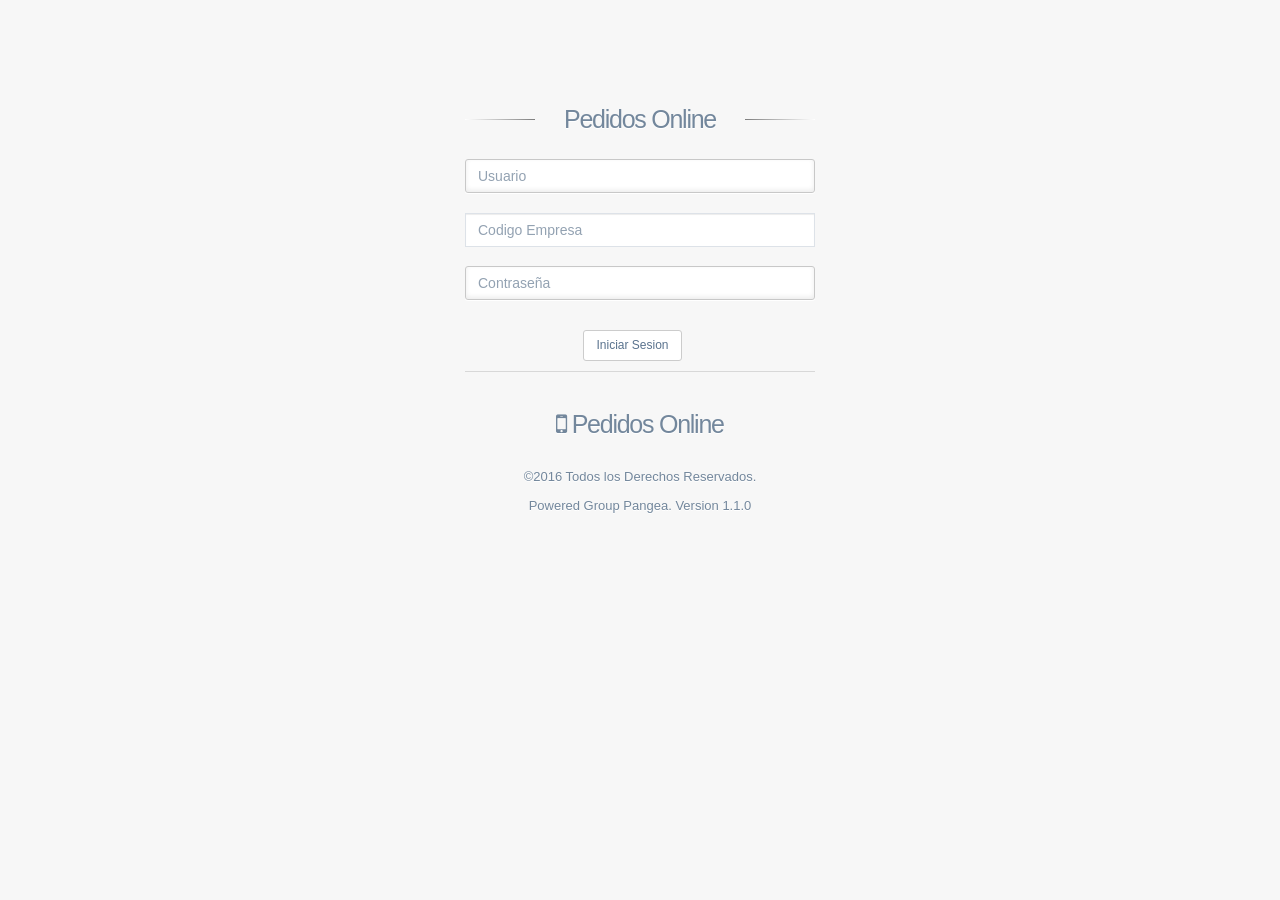
<file: login.html>
<!DOCTYPE html>
<html lang="en">

<head>
    <meta http-equiv="Content-Type" content="text/html; charset=UTF-8">
    <!-- Meta, title, CSS, favicons, etc. -->
    <meta charset="utf-8">
    <meta http-equiv="X-UA-Compatible" content="IE=edge">
    <meta name="viewport" content="width=device-width, initial-scale=1">

    <title> </title>
    
    <!-- Bootstrap core CSS -->
    <link href="css/bootstrap.min.css" rel="stylesheet">

    <link href="fonts/css/font-awesome.min.css" rel="stylesheet">
    <link href="css/animate.min.css" rel="stylesheet">

    <!-- Custom styling plus plugins -->
    <link href="css/custom.css" rel="stylesheet">
    <link href="css/icheck/flat/green.css" rel="stylesheet">
    <script type="text/javascript" src="cssjs/jquery-1.12.3.js"></script>
    <script type="text/javascript" src="cssjs/bootstrap.min.js"></script>
    <script type="text/javascript" src="js/constantes.js"></script>

    <!-- Noty -->
    <script type="text/javascript" src="cssjs/noty/jquery.noty.js"></script>
    <script type="text/javascript" src="cssjs/noty/layouts/top.js"></script>
    <script type="text/javascript" src="cssjs/noty/layouts/topCenter.js"></script>
    <script type="text/javascript" src="cssjs/noty/layouts/topLeft.js"></script>
    <script type="text/javascript" src="cssjs/noty/layouts/topRight.js"></script>
    <script type="text/javascript" src="cssjs/noty/layouts/inline.js"></script>
    <script type="text/javascript" src="cssjs/noty/layouts/centerRight.js"></script>
    <script type="text/javascript" src="cssjs/noty/layouts/centerLeft.js"></script>
    <script type="text/javascript" src="cssjs/noty/layouts/center.js"></script>
    <script type="text/javascript" src="cssjs/noty/layouts/bottomRight.js"></script>
    <script type="text/javascript" src="cssjs/noty/layouts/bottomLeft.js"></script>
    <script type="text/javascript" src="cssjs/noty/layouts/bottomCenter.js"></script>
    <script type="text/javascript" src="cssjs/noty/layouts/bottom.js"></script>
    <script type="text/javascript" src="cssjs/noty/themes/default.js"></script>
    
    

    <script type="text/javascript">
        $(document).ready(function () {
            localStorage.removeItem('CUR_USER');
        });
        $(window).load(function () {
            $("#DivLoadingPage").fadeOut("slow");
        });
        // Muestra Modal Procesando
        function ProcesadoShow() {
            $("#ModalProcessing").modal()                       // initialized with defaults
            $("#ModalProcessing").modal({backdrop: 'static', keyboard: false})   // initialized with no keyboard
            $("#ModalProcessing").modal('show')
        }

        // Oculta Modal de procesando
        function ProcesadoHiden() {
            $("#ModalProcessing").modal('hide');
        }


        function Mensajes(text, type, layot) {
            if (layot == '' || layot == null)
                layot = 'bottomRight';

            var self = $(this);
            noty({
                text: text,
                type: type,
                theme: 'defaultTheme',
                layout: layot,
                timeout: 10000,
                modal: self.data('modal')
            });
            return false;
        }
        function Sincronizar(){

            for(var i=0; i < STEP_SINCRONIZACION.length; i++)
                {
                    $.ajax({
                    dataType: "json",
                    contentType: "application/json; charset=utf-8",
                    type: 'get',
                    url: 'http://demos.pedidosonline.co/Mobile/Instalacion?step=2&username=' + $("#username").val() + '&codigo_empresa=' + $("#codigo_empresa").val() + '&entidad=' + STEP_SINCRONIZACION[i],
                    crossDomain: true,
                    async: false,
                    success: function (data) {

                        //  if(data.message=='OK') {

                            //alert('Sincronizar '+STEP_SINCRONIZACION[i].toString());

                            localStorage.removeItem(STEP_SINCRONIZACION[i].toString());
                            localStorage.setItem(STEP_SINCRONIZACION[i].toString(), JSON.stringify(data));
                        /*}
                        else{

                            alert('Error Sincronizar '+STEP_SINCRONIZACION[i].toString());
                            //Mensajes(data.message,'error','');
                        }*/

                    }/*,
                    error: function (request,a,b) {
                        alert('Error Sincronizar '+STEP_SINCRONIZACION[i].toString()+' '+request+' | '+ a+ ' | '+b);
                        //debugger;
                        //alert(request.responseJSON);
                    }*/
                });
            }
        }
        function Login(){

            $("#form_login").submit(function(e){
                e.preventDefault();
            });


            if($("#username").val()=='') {
                Mensajes('Ingresar nombre de usuario.', 'error', '');
                return;
            }

            if($("#codigo_empresa").val()=='') {
                Mensajes('Ingresar codigo de la empresa.', 'error', '');
                return;
            }

            if($("#password").val()=='') {
                Mensajes('Ingresar clave.', 'error', '');
                return;
            }

            ProcesadoShow();

            //alert('Login 1');

            $.ajax({
                dataType: "json",
                contentType: "application/json; charset=utf-8",
                type: 'get',
                url: 'http://demos.pedidosonline.co/Mobile/Login?username='+$("#username").val()+'&codigo_empresa='+$("#codigo_empresa").val()+'&pass='+$("#password").val(),
                crossDomain: true,
                //async: false,
                success: function (data) {

                    //alert('Login success');

                    if(data.message=='OK') {
                        
                        //alert('Login OK');

                        localStorage.removeItem('CUR_USER');
                        localStorage.setItem('CUR_USER', JSON.stringify(data.data));
                        

                        ProcesadoHiden();
                        Mensajes('Bienvenido', 'success', '');
                        location.href = 'index.html';
                    }
                    else{
                        //alert('Login <> OK');
                        ProcesadoHiden();
                        Mensajes(data.message,'error','');
                    }
                },
                error: function (request,a,b) {
                    ProcesadoHiden();
                    alert('Error Procesar  Login, Verificar Conexion');
                }
            });
        }

    </script>

</head>

<body style="background:#F7F7F7;">
    
    <div class="">
        <a class="hiddenanchor" id="toregister"></a>
        <a class="hiddenanchor" id="tologin"></a>

        <div id="wrapper">
            <div id="login" class="animate form">
                <section class="login_content">
                    <form>
                        <h1>Pedidos Online</h1>
                        <div>
                            <input id="username" type="text" class="form-control" placeholder="Usuario" required="" />
                        </div>
                        <div>
                            <input id="codigo_empresa" type="number" class="form-control" placeholder="Codigo Empresa" required="" />
                        </div>
                        </br>
                        <div>
                            <input id="password" type="password" class="form-control" placeholder="Contraseña" required="" />
                        </div>
                        <div>
                            <a id="form_login" class="btn btn-default submit" href="javascript:Login()">Iniciar Sesion</a>

                        </a>
                            
                        </div>
                        <div class="clearfix"></div>
                        <div class="separator">
                            <div class="clearfix"></div>
                            <br />
                            <div>
                                <h1><i class="fa fa-mobile" style="font-size: 26px;"></i> Pedidos Online </h1>

                                <p>©2016 Todos los Derechos Reservados.  </p>
                                <p>
                                    Powered Group Pangea. Version 1.1.0
                                </p>
                            </div>
                        </div>
                    </form>
                    <!-- form -->
                </section>
                <!-- content -->
            </div>
            
        </div>
    </div>
    <div id="DivLoadingPage"></div>
    <div class="modal fade" data-backdrop="static" data-keyboard="false" id="ModalProcessing"
         style="overflow:hidden; text-align:center;">
        <img src="images/loading.gif" alt="Loading"
             style="display: block;margin-left: auto; margin-right: auto; margin-top: 250px;">
    </div>
</body>

</html>
</file>
<file: css/custom.css>
.detail a,.expand,.jqstooltip,.site_title:focus,.site_title:hover,a:focus,a:hover{text-decoration:none}.x_title h2,table.tile_info td p{overflow:hidden;white-space:nowrap;text-overflow:ellipsis}.overflow_hidden,.sidebar-widget,.site_title,.tile,.weather-days .col-sm-2,.x_title h2,table.tile_info td p{overflow:hidden}.btn.active.focus,.btn.active:focus,.btn.focus,.btn:active.focus,.btn:active:focus,.btn:focus,.paginate_disabled_next:active,.paginate_disabled_previous:active,.paginate_enabled_next:active,.paginate_enabled_previous:active,.paging_full_numbers a:active,:active,:focus,:visited,a,a:active,a:focus,a:visited,table.display thead td:active,table.display thead th:active{outline:0}#sidebar-menu .fa,.byline{-webkit-font-smoothing:antialiased}body.nav-sm .container.body .left_col{width:70px;padding:0;position:fixed;height:100%;z-index:200}body.nav-sm .container.body .right_col{padding:10px 20px;margin-left:70px;z-index:2}.right_col{min-height:1000px}body.nav-sm .navbar.nav_title{width:70px}body.nav-sm .navbar.nav_title a span{display:none}body.nav-sm .navbar.nav_title a i{font-size:27px;margin:13px 0 0 3px}.site_title i{border:1px solid #EAEAEA;padding:5px 6px;border-radius:50%}body.nav-sm .main_container .top_nav{padding:0!important;display:block;margin-left:70px;z-index:2}body.nav-sm .nav.side-menu li a{text-align:center!important;font-weight:400;font-size:10px;padding:10px 5px}body.nav-sm .nav.side-menu li.active-sm{border-right:5px solid #1ABB9C}body.nav-sm>.nav.side-menu>li.active-sm>a{color:#1ABB9C!important}body.nav-sm .nav.side-menu li a i.toggle-up{display:none!important}body.nav-sm .nav.side-menu li a i{font-size:25px!important;text-align:center;width:100%!important;margin-bottom:5px}body.nav-sm ul.nav.child_menu{left:100%;position:absolute;top:0;padding:10px;width:210px;z-index:4000;background:#3E5367;display:none}body.nav-sm ul.nav.child_menu li{padding-left:0}body.nav-sm ul.nav.child_menu li a{text-align:left!important}body.nav-sm .profile{display:none}.menu_section{margin-bottom:35px}.menu_section h3{padding-left:23px;color:#fff;text-transform:uppercase;letter-spacing:.5px;font-weight:700;font-size:11px;margin-bottom:0;margin-top:0;text-shadow:1px 1px #000}.menu_section>ul{margin-top:10px}.profile_pic{width:35%;float:left}.img-circle.profile_img{width:70%;background:#fff;margin-left:15%;z-index:1000;position:inherit;margin-top:20px;border:1px solid rgba(52,73,94,.44);padding:4px}.profile_info{padding:25px 10px 10px;width:65%;float:left}.profile_info span{font-size:13px;line-height:30px;color:#BAB8B8}.profile_info h2{font-size:14px;color:#ECF0F1;margin:0;font-weight:300}.profile.img_2{text-align:center}.profile.img_2 .profile_pic{width:100%}.profile.img_2 .profile_pic .img-circle.profile_img{width:50%;margin:10px 0 0}.profile.img_2 .profile_info{padding:15px 10px 0;width:100%;margin-bottom:10px;float:left}#sidebar-menu span.fa{float:right;text-align:center;margin-top:5px;font-size:10px!important;min-width:inherit;color:#C4CFDA}.active a span.fa{text-align:right!important;margin-right:4px}body.nav-sm .menu_section{margin:0}body.nav-sm .menu_section h3,body.nav-sm span.fa{display:none!important}.nav_menu{float:left;background:#EDEDED;border-bottom:1px solid #D9DEE4;margin-bottom:10px;width:100%}body.nav-md .container.body .col-md-3.left_col{width:230px;padding:0;position:absolute;display:flex}body .container.body .right_col{background:#F7F7F7}body.nav-md .container.body .right_col{padding:10px 20px 0;margin-left:230px}.nav_title{width:230px;float:left;background:#2A3F54;border-radius:0;height:57px}@media (max-width:991px){body.nav-md .container.body .right_col,body.nav-md .container.body .top_nav{width:100%;margin:0}body.nav-md .container.body .col-md-3.left_col{display:none}body.nav-md .container.body .right_col{width:100%;padding-right:0}.right_col{padding:10px!important}}@media (max-width:1200px){.x_title h2{width:62%;font-size:17px}.graph,.tile{zoom:85%;height:inherit}}@media (max-width:1270px) and (min-width:192px){.x_title h2 small{display:none}}.blue,blue{color:#3498DB}.purple,purple{color:#9B59B6}.green,green{color:#1ABB9C}.aero{color:#9CC2CB}.red,red{color:#E74C3C}.dark,dark{color:#34495E}.border-blue{border-color:#3498DB!important}.border-purple{border-color:#9B59B6!important}.border-green{border-color:#1ABB9C!important}.border-aero{border-color:#9CC2CB!important}.border-red{border-color:#E74C3C!important}.border-dark{border-color:#34495E!important}.bg-white{background:#fff!important;border:1px solid #fff!important;color:#73879C}.bg-green{background:#1ABB9C!important;border:1px solid #1ABB9C!important;color:#fff}.bg-red{background:#E74C3C!important;border:1px solid #E74C3C!important;color:#fff}.bg-blue{background:#3498DB!important;border:1px solid #3498DB!important;color:#fff}.bg-orange{background:#F39C12!important;border:1px solid #F39C12!important;color:#fff}.bg-purple{background:#9B59B6!important;border:1px solid #9B59B6!important;color:#fff}.bg-blue-sky{background:#50C1CF!important;border:1px solid #50C1CF!important;color:#fff}.container{width:100%;padding:0}.navbar-brand,.navbar-nav>li>a{margin-bottom:5px}body{color:#73879C;background:#2A3F54;font-family:"Helvetica Neue",Roboto,Arial,"Droid Sans",sans-serif;font-size:13px;font-weight:400;line-height:1.471}.main_container .top_nav{padding:0!important;display:block;margin-left:230px}.no-padding{padding:0!important}.page-title{width:100%;height:65px;padding:10px 0}.page-title .title_left{width:45%;float:left;display:block}.page-title .title_left h3{margin:9px 0}.page-title .title_right{width:55%;float:left;display:block}.page-title .title_right .pull-right{margin:10px 0}.fixed_height_320{height:320px}.fixed_height_390{height:390px}.fixed_height_200{height:200px}.progress-bar-dark{background-color:#34495E!important}.progress-bar-gray{background-color:#BDC3C7!important}table.no-margin .progress{margin-bottom:0}.main_content{padding:10px 20px}.col-md-55{width:50%;margin-bottom:10px}@media (max-width:992px){.tile_stats_count{margin-bottom:10px;border-bottom:1px solid #D9DEE4;padding-bottom:10px}}@media (min-width:992px) and (max-width:1100px){.tile_stats_count .count{font-size:35px!important}}@media(max-width:768px){.tile_stats_count .count{font-size:30px!important}.tile_stats_count .right span{font-size:12px}}@media (min-width:768px){.col-md-55{width:20%}}@media (min-width:992px){.col-md-55{width:20%}}@media (min-width:1200px){.col-md-55{width:20%}}@media (min-width:192px) and (max-width:1270px){.hidden-small{display:none!important}table.tile_info span.right{margin-right:7px;float:left}}.center-margin{margin:0 auto;float:none!important}.col-lg-1,.col-lg-10,.col-lg-11,.col-lg-12,.col-lg-2,.col-lg-3,.col-lg-4,.col-lg-5,.col-lg-6,.col-lg-7,.col-lg-8,.col-lg-9,.col-md-1,.col-md-10,.col-md-11,.col-md-12,.col-md-2,.col-md-3,.col-md-4,.col-md-5,.col-md-55,.col-md-6,.col-md-7,.col-md-8,.col-md-9,.col-sm-1,.col-sm-10,.col-sm-11,.col-sm-12,.col-sm-2,.col-sm-3,.col-sm-4,.col-sm-5,.col-sm-6,.col-sm-7,.col-sm-8,.col-sm-9,.col-xs-1,.col-xs-10,.col-xs-11,.col-xs-12,.col-xs-2,.col-xs-3,.col-xs-4,.col-xs-5,.col-xs-6,.col-xs-7,.col-xs-8,.col-xs-9{position:relative;min-height:1px;float:left;padding-right:10px;padding-left:10px}.row{margin-right:-10px;margin-left:-10px}.grid_slider .col-md-6{padding:0 40px}.h1,.h2,.h3,h1,h2,h3{margin-top:10px;margin-bottom:10px}a{color:#5A738E}.navbar{margin-bottom:0}.navbar-header{background:#34495E}.navbar-right{margin-right:0}.top_nav .navbar-right{margin:0;width:70%;float:right}.top_nav .navbar-right li{display:inline-block;float:right}.top_nav .dropdown-menu{min-width:220px}.top_nav .dropdown-menu li{width:100%}.top_nav .dropdown-menu li a{width:100%;padding:12px 20px}.top_nav li a i{font-size:15px}.navbar-static-top{position:fixed;top:0;width:100%}.sidebar-header{border-bottom:0;margin-top:46px}.sidebar-header:first-of-type{margin-top:0}.nav.side-menu>li{position:relative;display:block}.nav.side-menu>li>a{margin-bottom:6px}.nav.side-menu>li>a:hover{color:#F2F5F7!important}.nav.side-menu>li>a:hover,.nav>li>a:focus{text-decoration:none;background:0 0}.nav.child_menu li:hover{background-color:rgba(255,255,255,.06)}.nav.child_menu li{padding-left:36px}body.nav-md ul.nav.child_menu li:before{background:#425668;bottom:auto;content:"";height:8px;left:23px;margin-top:15px;position:absolute;right:auto;width:8px;z-index:1;-webkit-border-radius:50%;-moz-border-radius:50%;border-radius:50%}body.nav-md ul.nav.child_menu li:after{border-left:1px solid #425668;bottom:0;content:"";left:27px;position:absolute;top:0}.degrees:after,.nav.top_menu>li>a,.nav>li>a,.x_content,.x_panel{position:relative}.nav.child_menu>li>a,.nav.side-menu>li>a{color:#E7E7E7!important;font-weight:500}.nav>li>a{display:block;padding:13px 15px 7px}.nav.side-menu>li.active,.nav.side-menu>li.current-page{border-right:5px solid #1ABB9C}li.current-page{background:rgba(255,255,255,.05)}.nav.side-menu>li.active>a{color:red;text-shadow:rgba(0,0,0,.25) 0 -1px 0;background:-webkit-gradient(linear,50% 0,50% 100%,color-stop(0,#5b6479),color-stop(100%,#4c5566)),#686e78;background:-webkit-linear-gradient(#334556,#2C4257),#2A3F54;background:-moz-linear-gradient(#334556,#2C4257),#2A3F54;background:-o-linear-gradient(#334556,#2C4257),#2A3F54;background:linear-gradient(#334556,#2C4257),#2A3F54;-webkit-box-shadow:rgba(0,0,0,.25) 0 1px 0,inset rgba(255,255,255,.16) 0 1px 0;-moz-box-shadow:rgba(0,0,0,.25) 0 1px 0,inset rgba(255,255,255,.16) 0 1px 0;box-shadow:rgba(0,0,0,.25) 0 1px 0,inset rgba(255,255,255,.16) 0 1px 0}li.current-page a{color:#1ABB9C!important}.navbar-brand,.navbar-nav>li>a,.site_title{color:#ECF0F1!important;margin-left:0!important}.navbar-brand,.navbar-nav>li>a{font-weight:500;line-height:32px}.site_title{text-overflow:ellipsis;font-weight:400;font-size:22px;width:100%;line-height:59px;display:block;height:55px;margin:0;padding-left:10px}.nav.navbar-nav>li>a{color:#515356!important}.nav.top_menu>li>a{display:block;padding:10px 15px;color:#34495E!important}.nav>li>a:focus,.nav>li>a:hover{background-color:transparent}.top_search{padding:0}.top_search .form-control{box-shadow:inset 0 1px 0 rgba(0,0,0,.075);border-radius:25px 0 0 25px;padding-left:20px;border:1px solid rgba(221,226,232,.49)}.top_search .form-control:focus{border:1px solid rgba(221,226,232,.49);border-right:0}.top_search .input-group-btn button{border-radius:0 25px 25px 0;border:1px solid rgba(221,226,232,.49);border-left:0;box-shadow:inset 0 1px 1px rgba(0,0,0,.075);color:#93A2B2;margin-bottom:0!important}.toggle{float:left;margin:0;padding-top:16px;width:70px}.toggle a{padding:15px 15px 0;margin:0}.toggle a i{font-size:26px}.nav.child_menu>li>a{color:rgba(255,255,255,.75)!important;font-size:12px;padding:9px}.panel_toolbox{float:right;min-width:70px}.expand h2,.panel_toolbox>li{float:left}.panel_toolbox>li>a{padding:5px;color:#C5C7CB;font-size:14px}.panel_toolbox>li>a:hover{background:#F5F7FA}.line_30{line-height:30px}.main_menu_side{padding:0}.bs-docs-sidebar .nav>li>a{display:block;padding:4px 6px}footer{background:#fff;padding:5px 20px 0;height:45px;margin:0 -17px}.tiles,.top_tiles{margin-bottom:0}.tile-stats.sparkline{padding:10px;text-align:center}.jqstooltip{background:#34495E!important;width:30px!important;height:22px!important}a.btn-danger,a.btn-primary,a.btn-success,a.btn-warning{color:#fff!important}.btn{border-radius:3px}.tooltip{display:block!important}.tiles{border-top:1px solid #ccc;margin-top:15px;padding-top:5px}.top_tiles .tile h2{font-size:30px;line-height:30px;margin:3px 0 7px;font-weight:700}article.media{width:100%}*,:after,:before{-webkit-box-sizing:border-box;-moz-box-sizing:border-box;box-sizing:border-box}#integration-list{width:100%;margin:0 auto;display:table}#integration-list ul{padding:0;margin:20px 0;color:#555}#integration-list ul>li{list-style:none;border-top:1px solid #ddd;display:block;padding:15px;overflow:hidden}#integration-list ul:last-child{border-bottom:1px solid #ddd}#integration-list ul>li:hover{background:#efefef}.expand{display:block;color:#555;cursor:pointer}.expand h2{width:85%}h2{font-size:18px;font-weight:400}#left,#right{display:table}#sup{display:table-cell;vertical-align:middle;width:80%}.detail a{color:#C0392B;border:1px solid #C0392B;padding:6px 10px 5px;font-size:13px;margin-right:7px}.detail{margin:10px 0;display:none;line-height:22px;height:150px}.detail span{margin:0}.right-arrow{width:10px;float:right;font-weight:700;font-size:20px}.accordion .panel{margin-bottom:5px;border-radius:0;border-bottom:1px solid #efefef}.x_panel,.x_title{margin-bottom:10px}.accordion .panel-heading{background:#F2F5F7;padding:13px;width:100%;display:block}.accordion .panel:hover{background:#F2F5F7}.x_panel{width:100%;padding:10px 17px;display:inline-block;background:#fff;border:1px solid #E6E9ED;-webkit-column-break-inside:avoid;-moz-column-break-inside:avoid;column-break-inside:avoid;opacity:1;-moz-transition:all .2s ease;-o-transition:all .2s ease;-webkit-transition:all .2s ease;-ms-transition:all .2s ease;transition:all .2s ease}.x_title{border-bottom:2px solid #E6E9ED;padding:1px 5px 6px}.x_title .filter{width:40%;float:right}.profile_view,.x_content,table.tile td ul li a,table.tile_info{width:100%}.x_title h2{margin:5px 0 6px;float:left;display:block}.x_title h2 small{margin-left:10px}.x_title span{color:#BDBDBD}.x_content{padding:0 5px 6px;float:left;clear:both;margin-top:5px}.x_content h4{font-size:16px;font-weight:500}legend{padding-bottom:7px}.modal-title{margin:0;line-height:1.42857143}.demo-placeholder{height:280px}.profile_view{margin-bottom:20px;display:inline-block}.well.profile_view{padding:10px 0 0;background:#fff}.well.profile_view .divider{border-top:1px solid #e5e5e5;padding-top:5px;margin-top:5px}.well.profile_view .ratings{margin-bottom:0;text-align:left;font-size:16px}.pagination.pagination-split li{display:inline-block;margin-right:3px}.pagination.pagination-split li a{border-radius:4px;color:#768399;-moz-border-radius:4px;-webkit-border-radius:4px}.well.profile_view .bottom{margin-top:-20px;background:#F2F5F7;padding:9px 0;border-top:1px solid #E6E9ED}.well.profile_view .left{margin-top:20px}.well.profile_view .left p{margin-bottom:3px}.well.profile_view .right{margin-top:0;padding:10px}.well.profile_view .img-circle{border:1px solid #E6E9ED;padding:2px}.well.profile_view h2{margin:5px 0}.well.profile_view .brief{margin:0;font-weight:300}.profile_left{background:#fff}table.tile h3,table.tile h4,table.tile span{font-weight:700;vertical-align:middle!important}table.tile td,table.tile th{text-align:center}table.tile th{border-bottom:1px solid #E6ECEE}table.tile td{padding:5px 0}table.tile td ul{text-align:left;padding-left:0}table.tile td ul li{list-style:none;width:100%}table.tile td ul li a big{right:0;float:right;margin-right:13px}table.tile_info td{text-align:left;padding:1px;font-size:15px}table.tile_info td p{margin:0;line-height:28px}table.tile_info td i{margin-right:8px;font-size:17px;float:left;width:18px;line-height:28px}table.tile_info td:first-child{width:83%}td span{line-height:28px}.error-number{font-size:90px;line-height:90px;margin:20px 0}.col-middle{margin-top:5%}.mid_center{width:370px;margin:0 auto;text-align:center;padding:10px 20px}h3.degrees{font-size:22px;font-weight:400;text-align:center}.degrees:after{content:"o";top:-12px;font-size:13px;font-weight:300}.daily-weather .day{font-size:14px;border-top:2px solid rgba(115,135,156,.36);text-align:center;border-bottom:2px solid rgba(115,135,156,.36);padding:5px 0}.weather-days .col-sm-2{width:16.66666667%}.weather .row{margin-bottom:0}.bulk-actions{display:none}table.countries_list{width:100%}table.countries_list td{padding:0 10px;line-height:30px;border-top:1px solid #eee}.dataTables_paginate a{padding:6px 9px!important;background:#ddd!important;border-color:#ddd!important}.paging_full_numbers a.paginate_active{background-color:rgba(38,185,154,.59)!important;border-color:rgba(38,185,154,.59)!important}a.DTTT_button,button.DTTT_button,div.DTTT_button{border:1px solid #E7E7E7!important;background:#E7E7E7!important;box-shadow:none!important}table.jambo_table{border:1px solid rgba(221,221,221,.78)}table.jambo_table thead{background:rgba(52,73,94,.94);color:#ECF0F1}table.jambo_table tbody tr:hover td{background:rgba(38,185,154,.07);border-top:1px solid rgba(38,185,154,.11);border-bottom:1px solid rgba(38,185,154,.11)}table.jambo_table tbody tr.selected{background:rgba(38,185,154,.16)}table.jambo_table tbody tr.selected td{border-top:1px solid rgba(38,185,154,.4);border-bottom:1px solid rgba(38,185,154,.4)}.dataTables_wrapper{position:relative;clear:both;zoom:1}.dataTables_processing{position:absolute;top:50%;left:50%;width:250px;height:30px;margin-left:-125px;margin-top:-15px;padding:14px 0 2px;border:1px solid #ddd;text-align:center;color:#999;font-size:14px;background-color:#fff}.dataTables_length{width:40%;float:left}.dataTables_filter{width:50%;float:right;text-align:right}.dataTables_info{width:60%;float:left}.dataTables_paginate{float:right;text-align:right}.dataTables_empty,table.display td.center{text-align:center}.paginate_disabled_next,.paginate_disabled_previous,.paginate_enabled_next,.paginate_enabled_previous{height:19px;float:left;cursor:pointer;color:#111!important}.paginate_disabled_next:hover,.paginate_disabled_previous:hover,.paginate_enabled_next:hover,.paginate_enabled_previous:hover{text-decoration:none!important}.paginate_disabled_next,.paginate_disabled_previous{color:#666!important}.paginate_disabled_previous,.paginate_enabled_previous{padding-left:23px}.paginate_disabled_next,.paginate_enabled_next{padding-right:23px;margin-left:10px}.paginate_disabled_previous{background:url(../images/back_disabled.png) top left no-repeat}.paginate_enabled_previous{background:url(../images/back_enabled.png) top left no-repeat}.paginate_enabled_previous:hover{background:url(../images/back_enabled_hover.png) top left no-repeat}.paginate_disabled_next{background:url(../images/forward_disabled.png) top right no-repeat}.paginate_enabled_next{background:url(../images/forward_enabled.png) top right no-repeat}.paginate_enabled_next:hover{background:url(../images/forward_enabled_hover.png) top right no-repeat}table.display{margin:0 auto;clear:both;width:100%}table.display thead th{padding:8px 18px 8px 10px;border-bottom:1px solid #000;font-weight:700;cursor:pointer;cursor:hand}table.display tfoot th{padding:3px 18px 3px 10px;border-top:1px solid #000;font-weight:700}table.display tr.heading2 td{border-bottom:1px solid #aaa}table.display td{padding:3px 10px}.sorting_asc{background:url(../images/sort_asc.png) center right no-repeat}.sorting_desc{background:url(../images/sort_desc.png) center right no-repeat}.sorting{background:url(../images/sort_both.png) center right no-repeat}.sorting_asc_disabled{background:url(../images/sort_asc_disabled.png) center right no-repeat}.sorting_desc_disabled{background:url(../images/sort_desc_disabled.png) center right no-repeat}td.details,td.group{background-color:#d1cfd0}.dataTables_scroll{clear:both}.dataTables_scrollBody{-webkit-overflow-scrolling:touch}.top .dataTables_info{float:none}.clear{clear:both}tfoot input{margin:.5em 0;width:100%;color:#444}tfoot input.search_init{color:#999}td.group{border-bottom:2px solid #A19B9E;border-top:2px solid #A19B9E}td.details{border:2px solid #A19B9E}.example_alt_pagination div.dataTables_info{width:40%}.paging_full_numbers{width:400px;height:22px;line-height:22px}.paging_full_numbers a:hover{text-decoration:none}.paging_full_numbers a.paginate_active,.paging_full_numbers a.paginate_button{border:1px solid #aaa;-webkit-border-radius:5px;-moz-border-radius:5px;padding:2px 5px;margin:0 3px;cursor:pointer}.paging_full_numbers a.paginate_button{background-color:#ddd}.paging_full_numbers a.paginate_button:hover{background-color:#ccc;text-decoration:none!important}table.display tr.even.row_selected td{background-color:#B0BED9}table.display tr.odd.row_selected td{background-color:#9FAFD1}div.box{height:100px;padding:10px;overflow:auto;border:1px solid #8080FF;background-color:#E5E5FF}ul.msg_list li{background:#f7f7f7;padding:5px;display:flex;margin:6px 6px 0;width:96%!important}ul.msg_list li:last-child{margin-bottom:6px;padding:10px}ul.msg_list li a{padding:3px 5px!important}ul.msg_list li a .image img{border-radius:2px;-webkit-border-radius:2px;float:left;margin-right:10px;width:11%}ul.msg_list li a .time{font-size:11px;font-style:italic;font-weight:700;position:absolute;right:35px}ul.msg_list li a .message{display:block!important;font-size:11px}.dropdown-menu.msg_list{width:300px!important}.dropdown-menu.msg_list span{white-space:normal}.tile_stats_count .right span,ul.quick-list li{text-overflow:ellipsis;white-space:nowrap}.dropdown-menu{border:none;box-shadow:0 0 3px;display:none;float:left;font-size:12px;left:0;list-style:none;padding:0;position:absolute;text-shadow:none;top:100%;z-index:1000;border-radius:2px;border-top:1px solid #999}.dropdown-menu:after{border-bottom:6px solid #999;border-left:6px solid transparent;border-right:6px solid transparent;content:"";display:inline-block;right:6%;position:absolute;top:-6px}.dropdown-menu>li>a{color:#5A738E}.navbar-nav .open .dropdown-menu{position:absolute;background:#fff;margin-top:0;border:1px solid #D9DEE4;-webkit-box-shadow:none}.info-number .badge{font-size:10px;font-weight:400;line-height:13px;padding:2px 6px;position:absolute;right:2px;top:8px}ul.to_do{padding:0}ul.to_do li{background:#f3f3f3;-webkit-border-radius:3px;-moz-border-radius:3px;border-radius:3px;position:relative;padding:7px;margin-bottom:5px;list-style:none}ul.to_do p{margin:0}.dashboard-widget{background:#f6f6f6;border-top:5px solid #79C3DF;border-radius:3px;padding:5px 10px 10px}.dashboard-widget .dashboard-widget-title{font-weight:400;border-bottom:1px solid #c1cdcd;margin:0 0 10px;padding-bottom:5px;padding-left:40px;line-height:30px}.dashboard-widget .dashboard-widget-title i{font-size:100%;margin-left:-35px;margin-right:10px;color:#33a1c9;padding:3px 6px;border:1px solid #abd9ea;border-radius:5px;background:#fff}ul.quick-list{width:45%;padding-left:0;display:inline-block}ul.quick-list li{padding-left:10px;list-style:none;margin:0;padding-bottom:6px;padding-top:4px;overflow:hidden}ul.quick-list li i{padding-right:10px;color:#757679}.dashboard-widget-content{padding-top:9px}.dashboard-widget-content .sidebar-widget{width:50%;display:inline-block;vertical-align:top;background:#fff;border:1px solid #abd9ea;border-radius:5px;text-align:center;float:right;padding:2px;margin-top:10px}.widget_summary{width:100%;display:inline-flex}.widget_summary .w_left{float:left;text-align:left}.widget_summary .w_center{float:left}.widget_summary .w_right{float:left;text-align:right}.widget_summary .w_right span{font-size:20px}.w_20{width:20%}.w_25{width:25%}.w_55{width:55%}h5.graph_title{text-align:left;margin-left:10px}h5.graph_title i{margin-right:10px;font-size:17px}span.right{float:right;font-size:14px!important}.tile_info a{text-overflow:ellipsis}.sidebar-footer{bottom:0;clear:both;display:block;padding:5px 0 0;position:fixed;width:230px;z-index:1000;background:#2A3F54}.sidebar-footer a{padding:7px 0 3px;text-align:center;width:25%;font-size:17px;display:block;float:left;background:#172D44}.sidebar-footer a:hover{background:#425567}.tile_count{margin-bottom:20px;margin-top:20px}.tile_count div:first-child .left{border:0}.tile_count .tile_stats_count{border-left:0 solid #333;padding:0}.tile_stats_count .left{width:15%;float:left;height:65px;border-left:2px solid #ADB2B5;margin-top:10px}.tile_stats_count .right{padding-left:10px;height:100%;text-overflow:ellipsis;overflow:hidden}.tile_stats_count .count{font-size:40px;line-height:47px;font-weight:600}.tile_stats_count .count small{font-size:20px;line-height:20px;font-weight:600}.count_bottom i{width:12px}.dashboard_graph{background:#fff;padding:7px 10px}.dashboard_graph .col-md-3,.dashboard_graph .col-md-9{padding:0}a.user-profile{color:#5E6974!important}.user-profile img{width:29px;height:29px;border-radius:50%;margin-right:10px}ul.top_profiles{height:330px;width:100%}ul.top_profiles li{margin:0;padding:3px 5px}ul.top_profiles li:nth-child(odd){background-color:#eee}.media .profile_thumb{border:1px solid;width:50px;height:50px;margin:5px 10px 5px 0;border-radius:50%;padding:9px 12px}.media .profile_thumb i{font-size:30px}.media .date{background:#ccc;width:52px;margin-right:10px;border-radius:10px;padding:5px}.media .date .day,.media .date .month{color:#fff;text-align:center;margin:0}.media .date .day{font-size:27px;line-height:27px;font-weight:700}.event .media-body a.title{font-weight:700}.event .media-body p{margin-bottom:0}h4.graph_title{margin:7px;text-align:center}.fontawesome-icon-list .fa-hover a:hover{background-color:#ddd;color:#fff;text-decoration:none}.fontawesome-icon-list .fa-hover a{display:block;line-height:32px;height:32px;padding-left:10px;border-radius:4px}.fontawesome-icon-list .fa-hover a:hover .fa{font-size:28px;vertical-align:-6px}.fontawesome-icon-list .fa-hover a .fa{width:32px;font-size:16px;display:inline-block;text-align:right;margin-right:10px}#sidebar-menu .fa{width:26px;opacity:.99;display:inline-block;font-family:FontAwesome;font-style:normal;font-weight:400;font-size:18px;-moz-osx-font-smoothing:grayscale}.tile-stats{position:relative;display:block;margin-bottom:12px;border:1px solid #E4E4E4;-webkit-border-radius:5px;overflow:hidden;padding-bottom:5px;-webkit-background-clip:padding-box;-moz-border-radius:5px;-moz-background-clip:padding;border-radius:5px;background:#FFF;-moz-transition:all 300ms ease-in-out;-o-transition:all 300ms ease-in-out;-webkit-transition:all 300ms ease-in-out;transition:all 300ms ease-in-out}.tile-stats:hover .icon i{animation-name:tansformAnimation;animation-duration:.5s;animation-iteration-count:1;color:rgba(58,58,58,.41);animation-timing-function:ease;animation-fill-mode:forwards;-webkit-animation-name:tansformAnimation;-webkit-animation-duration:.5s;-webkit-animation-iteration-count:1;-webkit-animation-timing-function:ease;-webkit-animation-fill-mode:forwards;-moz-animation-name:tansformAnimation;-moz-animation-duration:.5s;-moz-animation-iteration-count:1;-moz-animation-timing-function:ease;-moz-animation-fill-mode:forwards}.tile-stats .icon{color:#BAB8B8;position:absolute;right:53px;top:22px;z-index:1}.tile-stats .icon i{margin:0;font-size:60px;line-height:0;vertical-align:bottom;padding:0}.tile-stats .count{font-size:38px;font-weight:700;line-height:1.65857143}.tile-stats .count,.tile-stats h3,.tile-stats p{position:relative;margin:0 0 0 10px;z-index:5;padding:0}.tile-stats h3{color:#BAB8B8}.tile-stats p{margin-top:5px;font-size:12px}.tile-stats>.dash-box-footer{position:relative;text-align:center;margin-top:5px;padding:3px 0;color:#fff;color:rgba(255,255,255,.8);display:block;z-index:10;background:rgba(0,0,0,.1);text-decoration:none}.tile-stats>.dash-box-footer:hover{color:#fff;background:rgba(0,0,0,.15)}table.tile_info{padding:10px 15px}table.tile_info span.right{margin-right:0;float:right;position:absolute;right:4%}.tile:hover{text-decoration:none}.dropzone .dz-preview .dz-remove:hover,a:hover{text-decoration:underline}.tile_header{border-bottom:transparent;padding:7px 15px;margin-bottom:15px;background:#E7E7E7}.tile_head h4{margin-top:0;margin-bottom:5px}.tiles-bottom{padding:5px 10px;margin-top:10px;background:rgba(194,194,194,.3);text-align:left}a.star{color:#428bca!important}.mail_content{background:#FFF;border-radius:4px;margin-top:20px;min-height:500px;padding:10px 11px;width:100%}.list-btn-mail{margin-bottom:15px}.list-btn-mail.active{border-bottom:1px solid #39B3D7;padding:0 0 14px}.list-btn-mail>i{float:left;font-size:18px;font-style:normal;width:33px}.list-btn-mail>cn{background:#39B3D7;border-radius:12px;color:#FFF;float:right;font-style:normal;padding:0 5px}.byline,.view p{font-style:italic}.button-mail{margin:0 0 15px!important;text-align:left;width:100%}.btn,.buttons,button{margin-bottom:5px;margin-right:5px}.btn-group .btn,.btn-group-vertical .btn{margin-bottom:0;margin-right:0}.mail_list_column,.mail_view{border-left:1px solid #DBDBDB}.mail_list{width:100%;border-bottom:1px solid #DBDBDB;margin-bottom:2px;display:inline-block}.mail_list .left{width:5%;float:left;margin-right:3%}.mail_list .right{width:90%;float:left}.mail_list h3{font-size:15px;font-weight:700;margin:0 0 6px}.mail_list h3 small{float:right;color:#ADABAB;font-size:11px;line-height:20px}.mail_list .badge{padding:3px 6px;font-size:8px;background:#BAB7B7}@media (max-width:767px){.mail_list{margin-bottom:5px;display:inline-block}}.mail_heading h4{font-size:18px;border-bottom:1px solid #ddd;padding-bottom:10px;margin-top:20px}.attachment{margin-top:30px}.attachment ul{width:100%;list-style:none;padding-left:0;display:inline-block;margin-bottom:30px}.attachment ul li{float:left;width:150px;margin-right:10px;margin-bottom:10px}.attachment ul li img{height:150px;border:1px solid #ddd;padding:5px;margin-bottom:10px}.attachment ul li span{float:right}.attachment .file-name{float:left}.attachment .links{width:100%;display:inline-block}.editor.btn-toolbar{zoom:1;background:#F7F7F7;margin:5px 2px;padding:3px 0;border:1px solid #EFEFEF}.input-group{margin-bottom:10px}.ln_solid{border-top:1px solid #e5e5e5;color:#fff;background-color:#fff;height:1px;margin:20px 0}span.section{display:block;width:100%;padding:0;margin-bottom:20px;font-size:21px;line-height:inherit;color:#333;border:0;border-bottom:1px solid #e5e5e5}.form-control{border-radius:0;line-height:30px;width:100%}.form-horizontal .control-label{padding-top:8px}.form-control:focus{border-color:#CCD0D7;box-shadow:none!important}legend{font-size:18px;color:inherit}.form-horizontal .form-group{margin-right:0;margin-left:0}.form-control-feedback{margin-top:8px;height:23px;color:#bbb;line-height:24px;font-size:15px}.form-control-feedback.left{border-right:1px solid #ccc;left:13px}.form-control-feedback.right{border-left:1px solid #ccc;right:13px}.form-control.has-feedback-left{padding-left:45px}.form-control.has-feedback-right{padding-right:45px}.form-group{margin-bottom:10px}.validate{margin-top:10px}.invalid-form-error-message{margin-top:10px;padding:5px}.invalid-form-error-message.filled{border-left:2px solid #E74C3C}p.parsley-success{color:#468847;background-color:#DFF0D8;border:1px solid #D6E9C6}p.parsley-error{color:#B94A48;background-color:#F2DEDE;border:1px solid #EED3D7}ul.parsley-errors-list{list-style:none;color:#E74C3C;padding-left:0}input.parsley-error,select.parsley-error,textarea.parsley-error{background:#FAEDEC;border:1px solid #E85445}.btn-group .parsley-errors-list{display:none}.bad input,.bad select,.bad textarea{border:1px solid #CE5454;box-shadow:0 0 4px -2px #CE5454;position:relative;left:0;-moz-animation:.7s 1 shake linear;-webkit-animation:.7s 1 shake linear}.item input,.item textarea{-webkit-transition:.42s;-moz-transition:.42s;transition:.42s}.item .alert{float:left;margin:0 0 0 20px;padding:3px 10px;color:#FFF;border-radius:3px 4px 4px 3px;background-color:#CE5454;max-width:170px;white-space:pre;position:relative;left:-15px;opacity:0;z-index:1;transition:.15s ease-out}.item .alert::after{content:'';display:block;height:0;width:0;border-color:transparent #CE5454 transparent transparent;border-style:solid;border-width:11px 7px;position:absolute;left:-13px;top:1px}.item.bad .alert{left:0;opacity:1}.dropzone,.dropzone *{box-sizing:border-box}.dropzone{min-height:150px;border:2px solid rgba(0,0,0,.3);background:#fff;padding:54px}.dropzone.dz-clickable{cursor:pointer}.dropzone.dz-clickable *{cursor:default}.dropzone.dz-clickable .dz-message,.dropzone.dz-clickable .dz-message *{cursor:pointer}.dropzone.dz-started .dz-message{display:none}.dropzone.dz-drag-hover{border-style:solid}.dropzone.dz-drag-hover .dz-message{opacity:.5}.dropzone .dz-preview.dz-file-preview .dz-details,.dropzone .dz-preview:hover .dz-details{opacity:1}.dropzone .dz-message{text-align:center;margin:2em 0}.dropzone .dz-preview{position:relative;display:inline-block;vertical-align:top;margin:16px;min-height:100px}.dropzone .dz-preview:hover{z-index:1000}.dropzone .dz-preview.dz-file-preview .dz-image{border-radius:20px;background:#999;background:linear-gradient(to bottom,#eee,#ddd)}.dropzone .dz-preview.dz-image-preview{background:#fff}.dropzone .dz-preview.dz-image-preview .dz-details{-webkit-transition:opacity .2s linear;-moz-transition:opacity .2s linear;-ms-transition:opacity .2s linear;-o-transition:opacity .2s linear;transition:opacity .2s linear}.dropzone .dz-preview .dz-remove{font-size:14px;text-align:center;display:block;cursor:pointer;border:none}.view a.info,a,span.tag{text-decoration:none}.dropzone .dz-preview .dz-details{z-index:20;position:absolute;top:0;left:0;opacity:0;font-size:13px;min-width:100%;max-width:100%;padding:2em 1em;text-align:center;color:rgba(0,0,0,.9);line-height:150%}.dropzone .dz-preview .dz-details .dz-size{margin-bottom:1em;font-size:16px}.dropzone .dz-preview .dz-details .dz-filename{white-space:nowrap}.dropzone .dz-preview .dz-details .dz-filename:hover span{border:1px solid rgba(200,200,200,.8);background-color:rgba(255,255,255,.8)}.dropzone .dz-preview .dz-details .dz-filename:not(:hover){overflow:hidden;text-overflow:ellipsis}.dropzone .dz-preview .dz-details .dz-filename:not(:hover) span{border:1px solid transparent}.dropzone .dz-preview .dz-details .dz-filename span,.dropzone .dz-preview .dz-details .dz-size span{background-color:rgba(255,255,255,.4);padding:0 .4em;border-radius:3px}.dropzone .dz-preview:hover .dz-image img{-webkit-transform:scale(1.05,1.05);-moz-transform:scale(1.05,1.05);-ms-transform:scale(1.05,1.05);-o-transform:scale(1.05,1.05);transform:scale(1.05,1.05);-webkit-filter:blur(8px);filter:blur(8px)}.dropzone .dz-preview .dz-image{border-radius:20px;overflow:hidden;width:120px;height:120px;position:relative;display:block;z-index:10}.dropzone .dz-preview .dz-image img{display:block}.dropzone .dz-preview.dz-success .dz-success-mark{-webkit-animation:passing-through 3s cubic-bezier(.77,0,.175,1);-moz-animation:passing-through 3s cubic-bezier(.77,0,.175,1);-ms-animation:passing-through 3s cubic-bezier(.77,0,.175,1);-o-animation:passing-through 3s cubic-bezier(.77,0,.175,1);animation:passing-through 3s cubic-bezier(.77,0,.175,1)}.dropzone .dz-preview.dz-error .dz-error-mark{opacity:1;-webkit-animation:slide-in 3s cubic-bezier(.77,0,.175,1);-moz-animation:slide-in 3s cubic-bezier(.77,0,.175,1);-ms-animation:slide-in 3s cubic-bezier(.77,0,.175,1);-o-animation:slide-in 3s cubic-bezier(.77,0,.175,1);animation:slide-in 3s cubic-bezier(.77,0,.175,1)}.dropzone .dz-preview .dz-error-mark,.dropzone .dz-preview .dz-success-mark{pointer-events:none;opacity:0;z-index:500;position:absolute;display:block;top:50%;left:50%;margin-left:-27px;margin-top:-27px}.dropzone .dz-preview .dz-error-mark svg,.dropzone .dz-preview .dz-success-mark svg{display:block;width:54px;height:54px}.dropzone .dz-preview.dz-processing .dz-progress{opacity:1;-webkit-transition:all .2s linear;-moz-transition:all .2s linear;-ms-transition:all .2s linear;-o-transition:all .2s linear;transition:all .2s linear}.dropzone .dz-preview.dz-complete .dz-progress{opacity:0;-webkit-transition:opacity .4s ease-in;-moz-transition:opacity .4s ease-in;-ms-transition:opacity .4s ease-in;-o-transition:opacity .4s ease-in;transition:opacity .4s ease-in}.dropzone .dz-preview:not(.dz-processing) .dz-progress{-webkit-animation:pulse 6s ease infinite;-moz-animation:pulse 6s ease infinite;-ms-animation:pulse 6s ease infinite;-o-animation:pulse 6s ease infinite;animation:pulse 6s ease infinite}.dropzone .dz-preview .dz-progress{opacity:1;z-index:1000;pointer-events:none;position:absolute;height:16px;left:50%;top:50%;margin-top:-8px;width:80px;margin-left:-40px;background:rgba(255,255,255,.9);-webkit-transform:scale(1);border-radius:8px;overflow:hidden}.dropzone .dz-preview .dz-progress .dz-upload{background:#333;background:linear-gradient(to bottom,#666,#444);position:absolute;top:0;left:0;bottom:0;width:0;-webkit-transition:width 300ms ease-in-out;-moz-transition:width 300ms ease-in-out;-ms-transition:width 300ms ease-in-out;-o-transition:width 300ms ease-in-out;transition:width 300ms ease-in-out}.dropzone .dz-preview.dz-error .dz-error-message{display:block}.dropzone .dz-preview.dz-error:hover .dz-error-message{opacity:1;pointer-events:auto}#nprogress,.actionBar .buttonDisabled,.tag:after{pointer-events:none}.dropzone .dz-preview .dz-error-message{pointer-events:none;z-index:1000;position:absolute;display:block;display:none;opacity:0;-webkit-transition:opacity .3s ease;-moz-transition:opacity .3s ease;-ms-transition:opacity .3s ease;-o-transition:opacity .3s ease;transition:opacity .3s ease;border-radius:8px;font-size:13px;top:130px;left:-10px;width:140px;background:#be2626;background:linear-gradient(to bottom,#be2626,#a92222);padding:.5em 1.2em;color:#fff}.dropzone .dz-preview .dz-error-message:after{content:'';position:absolute;top:-6px;left:64px;width:0;height:0;border-left:6px solid transparent;border-right:6px solid transparent;border-bottom:6px solid #be2626}.inl-bl{display:inline-block}.well .markup{background:#fff;color:#777;position:relative;padding:45px 15px 15px;margin:15px 0 0;border-radius:0 0 4px 4px;box-shadow:none}.well .markup::after{content:"Example";position:absolute;top:15px;left:15px;font-size:12px;font-weight:700;color:#bbb;text-transform:uppercase;letter-spacing:1px}.autocomplete-suggestions{border:1px solid #e4e4e4;background:#F4F4F4;cursor:default;overflow:auto}.autocomplete-suggestion{padding:2px 5px;font-size:1.2em;white-space:nowrap;overflow:hidden}.autocomplete-selected{background:#f0f0f0}.autocomplete-suggestions strong{color:#39f;font-weight:bolder}.btn.btn-app{position:relative;padding:15px 5px;margin:0 0 10px 10px;min-width:80px;height:60px;-webkit-box-shadow:none;-moz-box-shadow:none;box-shadow:none;-webkit-border-radius:0;-moz-border-radius:0;border-radius:0;text-align:center;color:#666;border:1px solid #ddd;background-color:#fafafa;font-size:12px}.btn.btn-app>.fa,.btn.btn-app>.glyphicon,.btn.btn-app>.ion{font-size:20px;display:block}.btn.btn-app:hover{background:#f4f4f4;color:#444;border-color:#aaa}.btn.btn-app:active,.btn.btn-app:focus{-webkit-box-shadow:inset 0 3px 5px rgba(0,0,0,.125);-moz-box-shadow:inset 0 3px 5px rgba(0,0,0,.125);box-shadow:inset 0 3px 5px rgba(0,0,0,.125)}.btn.btn-app>.badge{position:absolute;top:-3px;right:-10px;font-size:10px;font-weight:400}.daterangepicker.dropdown-menu{font-size:13px;padding:0;overflow:hidden}.daterangepicker.picker_1{background:#34495E;color:#ECF0F1}.daterangepicker.picker_1 table.table-condensed thead tr:first-child{background:#1ABB9C}.daterangepicker table.table-condensed thead tr:first-child th{line-height:28px;text-align:center}.daterangepicker.picker_1 table.table-condensed thead tr{background:#213345}.daterangepicker table.table-condensed thead tr{line-height:14px}.daterangepicker table.table-condensed tbody tr:first-child td{padding-top:10px}.daterangepicker table.table-condensed td:first-child,.daterangepicker table.table-condensed th:first-child{padding-left:12px}.daterangepicker table.table-condensed td:last-child,.daterangepicker table.table-condensed th:last-child{padding-right:12px}.table-condensed>tbody>tr>td,.table-condensed>tbody>tr>th,.table-condensed>tfoot>tr>td,.table-condensed>tfoot>tr>th,.table-condensed>thead>tr>td,.table-condensed>thead>tr>th{padding:5px 7px;text-align:center}.daterangepicker table.table-condensed tbody tr:last-child td{padding-bottom:10px}.daterangepicker.picker_2 table.table-condensed thead tr:first-child{color:inherit}.daterangepicker.picker_2 table.table-condensed thead tr{color:#1ABB9C}.daterangepicker.picker_3 table.table-condensed thead tr:first-child{background:#1ABB9C;color:#ECF0F1}.daterangepicker.picker_4 table.table-condensed tbody td{background:#ECF0F1;color:#34495E;border:1px solid #fff;padding:4px 7px}.daterangepicker.picker_4 table.table-condensed tbody td.active{background:#536A7F;color:#fff}.daterangepicker.picker_4 table.table-condensed thead tr:first-child{background:#34495E;color:#ECF0F1}.xdisplay_input{width:240px;overflow:hidden;padding:0}.xdisplay{background-color:#fff;-webkit-background-clip:padding-box;background-clip:padding-box;border:1px solid #ccc;margin-bottom:20px;border:1px solid rgba(0,0,0,.15);border-radius:4px;width:230px;overflow:hidden;-webkit-box-shadow:0 6px 12px rgba(0,0,0,.175);box-shadow:0 6px 12px rgba(0,0,0,.175)}.daterangepicker.openscenter .calendar,.daterangepicker.openscenter .ranges,.daterangepicker.opensright .calendar,.daterangepicker.opensright .ranges{float:right}.daterangepicker table{width:100%;margin:0}.daterangepicker td,.daterangepicker th{text-align:center;width:20px;height:20px;cursor:pointer;white-space:nowrap}.daterangepicker td.disabled,.daterangepicker td.off{color:#999}.daterangepicker td.available:hover,.daterangepicker th.available:hover{background:#eee;color:#34495E}.daterangepicker td.in-range{background:#E4E7EA;-webkit-border-radius:0;-moz-border-radius:0;border-radius:0}.daterangepicker td.available+td.start-date{-webkit-border-radius:4px 0 0 4px;-moz-border-radius:4px 0 0 4px;border-radius:4px 0 0 4px}.daterangepicker td.in-range+td.end-date{-webkit-border-radius:0 4px 4px 0;-moz-border-radius:0 4px 4px 0;border-radius:0 4px 4px 0}.daterangepicker td.start-date.end-date{-webkit-border-radius:4px!important;-moz-border-radius:4px!important;border-radius:4px!important}.daterangepicker td.active,.daterangepicker td.active:hover{background-color:#536A7F;color:#fff}.daterangepicker td.week,.daterangepicker th.week{font-size:80%;color:#ccc}.daterangepicker select.monthselect,.daterangepicker select.yearselect{font-size:12px;padding:1px;margin:0;cursor:default;height:30px;border:1px solid #ADB2B5;line-height:30px;border-radius:0!important}.btn_,.daterangepicker .ranges .input-mini:hover{cursor:pointer}.daterangepicker select.monthselect{margin-right:2%;width:56%}.daterangepicker select.yearselect{width:40%}.daterangepicker select.ampmselect,.daterangepicker select.hourselect,.daterangepicker select.minuteselect{width:50px;margin-bottom:0}.daterangepicker_start_input{float:left}.daterangepicker_end_input{float:left;padding-left:11px}.daterangepicker th.month{width:auto}.daterangepicker .daterangepicker_end_input label,//---- .daterangepicker .daterangepicker_start_input label{color:#333;display:block;font-size:11px;font-weight:400;height:20px;line-height:20px;margin-bottom:2px;text-shadow:#fff 1px 1px 0;text-transform:uppercase;width:74px}.daterangepicker .ranges input{font-size:11px}.daterangepicker .ranges .input-mini{background-color:#eee;border:1px solid #ccc;border-radius:4px;color:#555;display:block;font-size:11px;height:30px;line-height:30px;vertical-align:middle;margin:0 0 10px;padding:0 6px;width:74px}.daterangepicker .ranges ul{list-style:none;margin:0;padding:0}.daterangepicker .ranges li{font-size:13px;background:#f5f5f5;border:1px solid #f5f5f5;color:#536A7F;padding:3px 12px;margin-bottom:8px;-webkit-border-radius:5px;-moz-border-radius:5px;border-radius:5px;cursor:pointer}.daterangepicker .ranges li.active,.daterangepicker .ranges li:hover{background:#536A7F;border:1px solid #536A7F;color:#fff}.daterangepicker .calendar{display:none;max-width:270px}.daterangepicker.show-calendar .calendar{display:block}.daterangepicker .calendar.single .calendar-date{border:none}.daterangepicker.single .calendar,//---- .daterangepicker.single .ranges{float:none}.daterangepicker .ranges{width:160px;text-align:left;margin:4px}.daterangepicker .ranges .range_inputs>div{float:left}.daterangepicker .ranges .range_inputs>div:nth-child(2){padding-left:11px}.daterangepicker.opensleft .calendar,.daterangepicker.opensleft .ranges{float:left;margin:4px}textarea{padding:10px;vertical-align:top;width:200px}.btn_,.icon{vertical-align:middle}textarea:focus{outline-style:solid;outline-width:2px}.btn_{display:inline-block;padding:3px 9px;margin-bottom:0;font-size:14px;line-height:20px;text-align:center;color:#333;text-shadow:0 1px 1px rgba(255,255,255,.75);background-color:#f5f5f5;background-image:-moz-linear-gradient(top,#fff,#e6e6e6);background-image:-webkit-gradient(linear,0 0,0 100%,from(#fff),to(#e6e6e6));background-image:-webkit-linear-gradient(top,#fff,#e6e6e6);background-image:-o-linear-gradient(top,#fff,#e6e6e6);background-image:linear-gradient(to bottom,#fff,#e6e6e6);background-repeat:repeat-x;filter:progid: DXImageTransform.Microsoft.gradient(enabled false);border:1px solid #ccc;border-bottom-color:#b3b3b3;-webkit-border-radius:4px;-moz-border-radius:4px;border-radius:4px;-webkit-box-shadow:inset 0 1px 0 rgba(255,255,255,.2),0 1px 2px rgba(0,0,0,.05);-moz-box-shadow:inset 0 1px 0 rgba(255,255,255,.2),0 1px 2px rgba(0,0,0,.05);box-shadow:inset 0 1px 0 rgba(255,255,255,.2),0 1px 2px rgba(0,0,0,.05)}.bs-glyphicons{margin:0 -10px 20px;overflow:hidden}.bs-glyphicons-list{padding-left:0;list-style:none}.bs-glyphicons li{float:left;width:25%;height:115px;padding:10px;font-size:10px;line-height:1.4;text-align:center;background-color:#f9f9f9;border:1px solid #fff}.bs-glyphicons .glyphicon{margin-top:5px;margin-bottom:10px;font-size:24px}.bs-glyphicons .glyphicon-class{display:block;text-align:center;word-wrap:break-word}.bs-glyphicons li:hover{color:#fff;background-color:#1ABB9C}@media (min-width:768px){.bs-glyphicons{margin-right:0;margin-left:0}.bs-glyphicons li{width:12.5%;font-size:12px}}.tagsinput{border:1px solid #CCC;background:#FFF;padding:6px 6px 0;width:300px;overflow-y:auto}span.tag{-moz-border-radius:2px;-webkit-border-radius:2px;display:block;float:left;padding:5px 9px;background:#1ABB9C;color:#F1F6F7;margin-right:5px;font-weight:500;margin-bottom:5px;font-family:helvetica}span.tag a{color:#F1F6F7!important}.tagsinput span.tag a{font-weight:700;color:#82ad2b;text-decoration:none;font-size:11px}.tagsinput input{width:80px;margin:0;font-family:helvetica;font-size:13px;border:1px solid transparent;padding:3px;background:0 0;color:#000;outline:0}.tagsinput div{display:block;float:left}.tags_clear{clear:both;width:100%;height:0}.not_valid{background:#FBD8DB!important;color:#90111A!important}ul.bar_tabs{overflow:visible;background:#F5F7FA;height:25px;margin:21px 0 14px;padding-left:14px;position:relative;z-index:1;width:100%;border-bottom:1px solid #E6E9ED}ul.bar_tabs>li{border:1px solid #E6E9ED;color:#333!important;margin-top:-17px;margin-left:8px;background:#fff;border-bottom:none;border-radius:4px 4px 0 0}ul.bar_tabs>li.active{border-right:6px solid #D3D6DA;border-top:0;margin-top:-15px}ul.bar_tabs>li.active a{background:#fff;border-color:transparent}ul.bar_tabs>li a{padding:10px 17px;background:#F5F7FA;margin:0;border-radius:0}ul.bar_tabs.right{padding-right:14px}ul.bar_tabs.right li{float:right}ul.timeline li{position:relative;border-bottom:1px solid #e8e8e8;clear:both}.timeline .block{margin:0 0 0 105px;border-left:3px solid #e8e8e8;overflow:visible;padding:10px 15px}.timeline.widget{min-width:0;max-width:inherit}.timeline.widget .block{margin-left:5px}.timeline .tags{position:absolute;top:15px;left:0;width:84px}.timeline .tag{display:block;height:30px;font-size:13px;padding:8px}.timeline .tag span{display:block;overflow:hidden;width:100%;white-space:nowrap;text-overflow:ellipsis}.tag{line-height:1;background:#1ABB9C;color:#fff!important}.tag:after{content:" ";height:30px;width:0;position:absolute;left:100%;top:0;margin:0;border-top:14px solid transparent;border-bottom:14px solid transparent;border-left:11px solid #1ABB9C}.timeline h2.title{position:relative;font-size:16px;margin:0}.timeline h2.title:before{content:"";position:absolute;left:-23px;top:3px;display:block;width:14px;height:14px;border:3px solid #d2d3d2;border-radius:14px;background:#f9f9f9}.timeline .byline{padding:.25em 0}.byline{font-size:.9375em;line-height:1.3;color:#aab6aa}ul.social li{border:0}.form_wizard .stepContainer{display:block;position:relative;margin:0;padding:0;border:0 solid #CCC;overflow-x:hidden}.wizard_horizontal ul.wizard_steps{display:table;list-style:none;position:relative;width:100%;margin:0 0 20px}.wizard_horizontal ul.wizard_steps li{display:table-cell;text-align:center}.wizard_horizontal ul.wizard_steps li a,.wizard_horizontal ul.wizard_steps li:hover{display:block;position:relative;-moz-opacity:1;filter:alpha(opacity: 100);opacity:1;color:#666}.wizard_horizontal ul.wizard_steps li a:before{content:"";position:absolute;height:4px;background:#ccc;top:20px;width:100%;z-index:4;left:0}.wizard_horizontal ul.wizard_steps li a.disabled .step_no{background:#ccc}.wizard_horizontal ul.wizard_steps li a .step_no{width:40px;height:40px;line-height:40px;border-radius:100px;display:block;margin:0 auto 5px;font-size:16px;text-align:center;position:relative;z-index:5}.step_no,.wizard_horizontal ul.wizard_steps li a.selected:before{background:#34495E;color:#fff}.wizard_horizontal ul.wizard_steps li a.done .step_no,.wizard_horizontal ul.wizard_steps li a.done:before{background:#1ABB9C;color:#fff}.wizard_horizontal ul.wizard_steps li:first-child a:before{left:50%}.wizard_horizontal ul.wizard_steps li:last-child a:before{right:50%;width:50%;left:auto}.wizard_verticle .stepContainer{width:80%;float:left;padding:0 10px}.form_wizard .stepContainer div.content{display:block;position:absolute;float:left;margin:0;padding:5px;font:400 12px Verdana,Arial,Helvetica,sans-serif;color:#5A5655;height:300px!important;text-align:left;overflow:auto;z-index:88;-webkit-border-radius:5px;-moz-border-radius:5px;clear:both}.actionBar{width:100%;border-top:1px solid #ddd;padding:10px 5px;text-align:right;margin-top:10px}.actionBar .buttonDisabled{cursor:not-allowed;opacity:.65;filter:alpha(opacity=65);-webkit-box-shadow:none;box-shadow:none}.actionBar a{margin:0 3px}.wizard_verticle .wizard_content{width:80%;float:left;padding-left:20px}.wizard_verticle ul.wizard_steps{display:table;list-style:none;position:relative;width:20%;float:left;margin:0 0 20px}.wizard_verticle ul.wizard_steps li{display:list-item;text-align:center}.wizard_verticle ul.wizard_steps li a{height:80px}.wizard_verticle ul.wizard_steps li a:first-child{margin-top:20px}.wizard_verticle ul.wizard_steps li a,.wizard_verticle ul.wizard_steps li:hover{display:block;position:relative;-moz-opacity:1;filter:alpha(opacity: 100);opacity:1;color:#666}.wizard_verticle ul.wizard_steps li a:before{content:"";position:absolute;height:100%;background:#ccc;top:20px;width:4px;z-index:4;left:49%}.wizard_verticle ul.wizard_steps li a.disabled .step_no{background:#ccc}.wizard_verticle ul.wizard_steps li a .step_no{width:40px;height:40px;line-height:40px;border-radius:100px;display:block;margin:0 auto 5px;font-size:16px;text-align:center;position:relative;z-index:5}.step_no,.wizard_verticle ul.wizard_steps li a.selected:before{background:#34495E;color:#fff}.wizard_verticle ul.wizard_steps li a.done .step_no,.wizard_verticle ul.wizard_steps li a.done:before{background:#1ABB9C;color:#fff}.wizard_verticle ul.wizard_steps li:first-child a:before{left:49%}.wizard_verticle ul.wizard_steps li:last-child a:before{left:49%;left:auto;width:0}.ui-pnotify{top:25px;right:25px;position:absolute;height:auto;z-index:9999}html>body>.ui-pnotify{position:fixed}.ui-pnotify .ui-pnotify-shadow{-webkit-box-shadow:0 2px 10px rgba(50,50,50,.5);-moz-box-shadow:0 2px 10px rgba(50,50,50,.5);box-shadow:0 2px 10px rgba(50,50,50,.5)}.ui-pnotify-container{background-position:0 0;padding:.8em;height:100%;margin:0}.ui-pnotify-sharp{-webkit-border-radius:0;-moz-border-radius:0;border-radius:0}.ui-pnotify-title{display:block;margin-bottom:.4em;margin-top:0}.ui-pnotify-text{display:block}.ui-pnotify-icon,.ui-pnotify-icon span{display:block;float:left;margin-right:.2em}.ui-pnotify.stack-bottomleft,.ui-pnotify.stack-topleft{left:25px;right:auto}.ui-pnotify.stack-bottomleft,.ui-pnotify.stack-bottomright{bottom:25px;top:auto}.ui-pnotify-closer,.ui-pnotify-sticker{float:right;margin-left:.2em}.alert-success{color:#fff;background-color:rgba(38,185,154,.88);border-color:rgba(38,185,154,.88)}.alert-info{color:#E9EDEF;background-color:rgba(52,152,219,.88);border-color:rgba(52,152,219,.88)}.alert-warning{color:#E9EDEF;background-color:rgba(243,156,18,.88);border-color:rgba(243,156,18,.88)}.alert-danger,.alert-error{color:#E9EDEF;background-color:rgba(231,76,60,.88);border-color:rgba(231,76,60,.88)}.alert-dark,.btn-dark{color:#E9EDEF;background-color:rgba(52,73,94,.88);border-color:rgba(52,73,94,.88)}.btn.btn-outline{background:0 0}.btn-primary.btn-outline{color:#1A82C3;border-width:2px}.btn-default.btn-outline{color:#34495e;border-width:2px}.btn-success.btn-outline{color:#1ABB9C;border-width:2px}.btn-info.btn-outline{color:#34495e;border-width:2px}.btn-warning.btn-outline{color:#5bc0de;border-width:2px}.btn-danger.btn-outline{color:#34495e;border-width:2px}.btn-dark.btn-outline{color:#c0392b;border-width:2px}.btn-warning{background:#f0ad4e;border-color:#f0ad4e}.btn-danger{background:#d9534f;border-color:#d9534f}.btn-success.active,.btn-success:active,.btn-success:focus,.btn-success:hover,.open .dropdown-toggle.btn-success{background-color:#1ABB9C;border-color:#1ABB9C;color:#FFF}.btn-info.active,.btn-info:active,.btn-info:focus,.btn-info:hover,.open .dropdown-toggle.btn-info{background-color:#4FB5D3;border-color:#4FB5D3;color:#FFF}.btn-warning.active,.btn-warning:active,.btn-warning:focus,.btn-warning:hover,.open .dropdown-toggle.btn-warning{background-color:#d58512;border-color:#d58512;color:#FFF}.btn-primary.active,.btn-primary:active,.btn-primary:focus,.btn-primary:hover,.open .dropdown-toggle.btn-primary{background-color:#1479B8;border-color:#1479B8;color:#FFF}.btn-danger.active,.btn-danger:active,.btn-danger:focus,.btn-danger:hover,.open .dropdown-toggle.btn-danger{background-color:#d43f3a;border-color:#d43f3a;color:#FFF}.btn-dark.active,.btn-dark:active,.btn-dark:focus,.btn-dark:hover,.open .dropdown-toggle.btn-dark{background-color:#394D5F;border-color:#394D5F;color:#FFF}.custom-notifications{position:fixed;margin:15px;right:0;float:right;width:400px;z-index:4000;bottom:0}.btn-round{border-radius:30px}.social-sidebar,social-body{float:right}.social-sidebar{background:#EDEDED;width:22%}.social-body{border:1px solid #ccc;width:78%}.thumb img{width:50px;height:50px;border-radius:50%}.chat .thumb img{width:27px;height:27px;border-radius:50%}.chat .status{float:left;margin:16px 0 0 -16px;font-size:14px;font-weight:700;width:12px;height:12px;display:block;border:2px solid #FFF;z-index:12312;border-radius:50%}.chart,.percent{display:inline-block}.chat .status.online{background:#1ABB9C}.chat .status.away{background:#F39C12}.chat .status.offline{background:#ccc}.chat .media-body{padding-top:5px}.dashboard_graph .x_title{padding:5px 5px 7px}.dashboard_graph .x_title h3{margin:0;font-weight:400}.chart{position:relative;width:100px;height:100px;margin-top:5px;margin-bottom:5px;text-align:center}.chart canvas{position:absolute;top:0;left:0}.percent{line-height:96px;z-index:2;font-size:18px}.percent:after{content:'%';margin-left:.1em;font-size:.8em}.angular{margin-top:100px}.angular .chart{margin-top:0}.widget{min-width:250px;max-width:310px}.widget_tally_box .btn-group button{text-align:center;color:inherit;font-weight:500;background-color:#f5f5f5;border:1px solid #e7e7e7}ul.widget_tally,ul.widget_tally li{width:100%}ul.widget_tally li{padding:2px 10px 4px;border-bottom:1px solid #ECECEC}ul.widget_tally .month{width:70%;float:left}ul.widget_tally .count{width:30%;float:left;text-align:right}.pie_bg{border-bottom:1px solid rgba(101,204,182,.16);-webkit-border-radius:4px;-moz-border-radius:4px;border-radius:4px;filter:progid: DXImageTransform.Microsoft.gradient(startColorstr='#ffffffff', endColorstr='#ffe6e6e6', GradientType=0);filter:progid: DXImageTransform.Microsoft.gradient(enabled=false);padding-bottom:10px;-webkit-box-shadow:0 4px 6px -6px #222;-moz-box-shadow:0 4px 6px -6px #222;box-shadow:0 4px 6px -6px #222}.widget_tally_box .flex{display:flex}ul.widget_profile_box{width:100%;height:42px;padding:3px;background:#ececec;margin-top:40px;margin-left:1px}ul.widget_profile_box li:first-child{width:25%;float:left}ul.widget_profile_box li:first-child a{float:left}ul.widget_profile_box li:last-child{width:25%;float:right}ul.widget_profile_box li:last-child a{float:right}ul.widget_profile_box li a{font-size:22px;text-align:center;width:35px;height:35px;border:1px solid rgba(52,73,94,.44);display:block;border-radius:50%;padding:0}ul.widget_profile_box li a:hover{color:#1ABB9C!important;border:1px solid rgba(38,185,154,1)}ul.widget_profile_box li .profile_img{width:85px;height:85px;margin:-28px 0 0}.widget_tally_box p,.widget_tally_box span{text-align:center}.widget_tally_box .name{text-align:center;margin:25px}.widget_tally_box .name_title{text-align:center;margin:5px}.widget_tally_box ul.legend{margin:0}.widget_tally_box ul.legend p,.widget_tally_box ul.legend span{text-align:left}.widget_tally_box ul.legend li .icon{font-size:20px;float:left;width:14px}.widget_tally_box ul.legend li .name{font-size:14px;margin:5px 0 0 14px;text-overflow:ellipsis;float:left}.widget_tally_box ul.legend p{display:inline-block;margin:0}.widget_tally_box ul.verticle_bars li{height:140px;width:23%}.widget .verticle_bars li .progress.vertical.progress_wide{width:65%}ul.count2{width:100%;margin-left:1px;border:1px solid #ddd;border-left:0;border-right:0;padding:10px 0}ul.count2 li{width:30%;text-align:center}ul.count2 li h3{font-weight:400;margin:0}ul.count2 li span{font-weight:300}.divider{border-bottom:1px solid #ddd;margin:10px}.divider-dashed{border-top:1px dashed #e7eaec;background-color:#fff;height:1px;margin:10px 0}ul.messages{padding:0}.tasks li,ul.messages li{border-bottom:1px dotted #e6e6e6;padding:8px 0}img.avatar,ul.messages li img.avatar{height:32px;width:32px;float:left;display:inline-block;-webkit-border-radius:2px;-moz-border-radius:2px;border-radius:2px;padding:2px;background:#f7f7f7;border:1px solid #e6e6e6}ul.messages li .message_date{float:right;text-align:right}ul.messages li .message_wrapper{margin-left:50px;margin-right:40px}ul.messages li .message_wrapper h4.heading{font-weight:600;margin:0 0 10px;cursor:pointer;line-height:100%}ul.messages li .message_wrapper blockquote{padding:0 10px;margin:0;border-left:5px solid #eee}ul.user_data li{margin-bottom:6px}ul.user_data li p{margin-bottom:0}ul.user_data li .progress{width:90%}.project_progress .progress{margin-bottom:3px!important;margin-top:5px}.projects .list-inline{margin:0}.profile_title{background:#F5F7FA;border:0;padding:7px 0;display:flex}ul.stats-overview{border-bottom:1px solid #e8e8e8;padding-bottom:10px;margin-bottom:10px}ul.stats-overview li{display:inline-block;text-align:center;padding:0 15px;width:30%;font-size:14px;border-right:1px solid #e8e8e8}ul.stats-overview li:last-child{border-right:0}ul.stats-overview li .name{font-size:12px}ul.stats-overview li .value{font-size:14px;font-weight:700;display:block}ul.stats-overview li:first-child{padding-left:0}ul.project_files li{margin-bottom:5px}ul.project_files li a i{width:20px}.project_detail p{margin-bottom:10px}.project_detail p.title{font-weight:700;margin-bottom:0}.avatar img{border-radius:50%;max-width:45px}.cropper-container img,.cropper-hide{max-width:none!important;max-height:none!important}.pricing{background:#fff}.pricing .title{background:#1ABB9C;height:110px;color:#fff;padding:15px 0 0;text-align:center}.pricing .title h2{text-transform:capitalize;font-size:18px;border-radius:5px 5px 0 0;margin:0;font-weight:400}.notifications a,.tabbed_notifications h2,.view .tools,.view a.info{text-transform:uppercase}.pricing .title h1{font-size:30px;margin:12px}.pricing .title span{background:rgba(51,51,51,.28);padding:2px 5px}.pricing_features{background:#FAFAFA;padding:20px 15px;min-height:230px;font-size:13.5px}.pricing_features ul li{margin-top:10px}.pricing_footer{padding:10px 15px;background-color:#f5f5f5;border-top:1px solid #ddd;text-align:center;border-bottom-right-radius:3px;border-bottom-left-radius:3px}.pricing_footer p{font-size:13px;padding:10px 0 2px;display:block}.ui-ribbon-container{position:relative}.ui-ribbon-container .ui-ribbon-wrapper{position:absolute;overflow:hidden;width:85px;height:88px;top:-3px;right:-3px}.ui-ribbon-container.ui-ribbon-primary .ui-ribbon{background-color:#5b90bf}.ui-ribbon-container .ui-ribbon{position:relative;display:block;text-align:center;font-size:15px;font-weight:700;color:#fff;-webkit-transform:rotate(45deg);-moz-transform:rotate(45deg);-ms-transform:rotate(45deg);-o-transform:rotate(45deg);transform:rotate(45deg);padding:7px 0;left:-5px;top:15px;width:120px;line-height:20px;background-color:#555;box-shadow:0 0 3px rgba(0,0,0,.3)}.ui-ribbon-container.ui-ribbon-primary .ui-ribbon:after,.ui-ribbon-container.ui-ribbon-primary .ui-ribbon:before{border-top:2px solid #5b90bf}.ui-ribbon-container .ui-ribbon:before{left:0;bottom:-1px;right:0}.ui-ribbon-container .ui-ribbon:after,.ui-ribbon-container .ui-ribbon:before{position:absolute;content:" ";line-height:0;border-top:2px solid #555;border-left:2px solid transparent;border-right:2px solid transparent}.thumbnail .image{height:120px;overflow:hidden}.caption{padding:9px 5px;background:#F7F7F7}.caption p{margin-bottom:5px}.thumbnail{height:190px;overflow:hidden}.view{overflow:hidden;position:relative;text-align:center;box-shadow:1px 1px 2px #e6e6e6;cursor:default}.view .content,.view .mask{position:absolute;width:100%;overflow:hidden;top:0;left:0}.sideways,.view .tools,.view img,.view p{position:relative}.view img{display:block}.view .tools{color:#fff;text-align:center;font-size:17px;padding:3px;background:rgba(0,0,0,.35);margin:43px 0 0}.mask.no-caption .tools{margin:90px 0 0}.view .tools a{display:inline-block;color:#FFF;font-size:18px;font-weight:400;padding:0 4px}.view p{font-family:Georgia,serif;font-size:12px;color:#fff;padding:10px 20px 20px;text-align:center}.view a.info{display:inline-block;padding:7px 14px;background:#000;color:#fff;box-shadow:0 0 1px #000}.view-first img{transition:all .2s linear}.view-first .mask{opacity:0;background-color:rgba(0,0,0,.5);transition:all .4s ease-in-out}.view-first .tools{transform:translateY(-100px);opacity:0;transition:all .2s ease-in-out}.view-first p{transform:translateY(100px);opacity:0;transition:all .2s linear}.view-first:hover img{transform:scale(1.1)}.view-first:hover .mask{opacity:1}.view-first:hover .tools,.view-first:hover p{opacity:1;transform:translateY(0)}.view-first:hover p{transition-delay:.1s}/*!
 * bootstrap-vertical-tabs - v1.2.1
 * https://dbtek.github.io/bootstrap-vertical-tabs
 * 2014-11-07
 * Copyright (c) 2014 İsmail Demirbilek
 * License: MIT
 */.tabs-left,.tabs-right{border-bottom:none;padding-top:2px}.tabs-left{border-right:1px solid #F7F7F7}.tabs-right{border-left:1px solid #F7F7F7}.tabs-left>li,.tabs-right>li{float:none;margin-bottom:2px}.tabs-left>li{margin-right:-1px}.tabs-left>li>a,.tabs-right>li>a{text-overflow:ellipsis;overflow:hidden;margin-right:0;background:#F7F7F7}.tabs-right>li{margin-left:-1px}.tabs-left>li.active>a,.tabs-left>li.active>a:focus,.tabs-left>li.active>a:hover{border-bottom-color:#F7F7F7;border-right-color:transparent}.tabs-right>li.active>a,.tabs-right>li.active>a:focus,.tabs-right>li.active>a:hover{border-bottom:1px solid #F7F7F7;border-left-color:transparent}.tabs-left>li>a{border-radius:4px 0 0 4px;display:block}.tabs-right>li>a{border-radius:0 4px 4px 0}.sideways{margin-top:50px;border:none}.sideways>li{height:20px;width:120px;margin-bottom:100px}.sideways>li>a{border-bottom:1px solid #ddd;border-right-color:transparent;text-align:center;border-radius:4px 4px 0 0}.sideways>li.active>a,.sideways>li.active>a:focus,.sideways>li.active>a:hover{border-bottom-color:transparent;border-right-color:#ddd;border-left-color:#ddd}.sideways.tabs-left{left:-50px}.sideways.tabs-right{right:-50px}.sideways.tabs-right>li{-webkit-transform:rotate(90deg);-moz-transform:rotate(90deg);-ms-transform:rotate(90deg);-o-transform:rotate(90deg);transform:rotate(90deg)}.sideways.tabs-left>li{-webkit-transform:rotate(-90deg);-moz-transform:rotate(-90deg);-ms-transform:rotate(-90deg);-o-transform:rotate(-90deg);transform:rotate(-90deg)}/*!
 * Cropper v0.8.0
 * https://github.com/fengyuanchen/cropper
 *
 * Copyright 2014-2015 Fengyuan Chen
 * Released under the MIT license
 *
 * Date: 2015-02-19T06:49:29.144Z
 */.cropper-container{position:relative;overflow:hidden;-webkit-user-select:none;-moz-user-select:none;-ms-user-select:none;user-select:none;-webkit-tap-highlight-color:transparent;-webkit-touch-callout:none}.cropper-container img{display:block;width:100%;min-width:0!important;height:100%;min-height:0!important}.cropper-canvas,.cropper-modal{position:absolute;top:0;right:0;bottom:0;left:0}.cropper-canvas{background-color:#fff;filter:alpha(opacity=0);opacity:0}.cropper-dashed,.cropper-modal{filter:alpha(opacity=50);opacity:.5}.cropper-modal{background-color:#000}.cropper-cropbox{position:absolute;top:10%;left:10%;width:80%;height:80%}.cropper-viewer{display:block;width:100%;height:100%;overflow:hidden;outline:#69f solid 1px;outline-color:rgba(102,153,255,.75)}.cropper-dashed{position:absolute;display:block;border:0 dashed #fff}.cropper-dashed.dashed-h{top:33.33333333%;left:0;width:100%;height:33.33333333%;border-top-width:1px;border-bottom-width:1px}.cropper-dashed.dashed-v{top:0;left:33.33333333%;width:33.33333333%;height:100%;border-right-width:1px;border-left-width:1px}.cropper-face,.cropper-line,.cropper-point{position:absolute;display:block;width:100%;height:100%;filter:alpha(opacity=10);opacity:.1}.cropper-face{top:0;left:0;cursor:move;background-color:#fff}.cropper-line,.cropper-point{background-color:#69f}.cropper-line.line-e{top:0;right:-3px;width:5px;cursor:e-resize}.cropper-line.line-n{top:-3px;left:0;height:5px;cursor:n-resize}.cropper-line.line-w{top:0;left:-3px;width:5px;cursor:w-resize}.cropper-line.line-s{bottom:-3px;left:0;height:5px;cursor:s-resize}.cropper-point{width:5px;height:5px;filter:alpha(opacity=75);opacity:.75}.cropper-point.point-e{top:50%;right:-3px;margin-top:-3px;cursor:e-resize}.cropper-point.point-n{top:-3px;left:50%;margin-left:-3px;cursor:n-resize}.cropper-point.point-w{top:50%;left:-3px;margin-top:-3px;cursor:w-resize}.cropper-point.point-s{bottom:-3px;left:50%;margin-left:-3px;cursor:s-resize}.cropper-point.point-ne{top:-3px;right:-3px;cursor:ne-resize}.cropper-point.point-nw{top:-3px;left:-3px;cursor:nw-resize}.cropper-point.point-sw{bottom:-3px;left:-3px;cursor:sw-resize}.cropper-point.point-se{right:-3px;bottom:-3px;width:20px;height:20px;cursor:se-resize;filter:alpha(opacity=100);opacity:1}.cropper-point.point-se:before{position:absolute;right:-50%;bottom:-50%;display:block;width:200%;height:200%;content:" ";background-color:#69f;filter:alpha(opacity=0);opacity:0}@media (min-width:768px){.cropper-point.point-se{width:15px;height:15px}}@media (min-width:992px){.cropper-point.point-se{width:10px;height:10px}}@media (min-width:1200px){.cropper-point.point-se{width:5px;height:5px;filter:alpha(opacity=75);opacity:.75}}.cropper-hide,.cropper-invisible{filter:alpha(opacity=0);opacity:0}.cropper-bg{background-image:url([data-uri])}.cropper-hide{position:fixed;top:0;left:0;z-index:-1;width:auto!important;height:auto!important}.cropper-hidden{display:none!important}.cropper-move{cursor:move}.cropper-crop{cursor:crosshair}.cropper-disabled .cropper-canvas,.cropper-disabled .cropper-face,.cropper-disabled .cropper-line,.cropper-disabled .cropper-point{cursor:not-allowed}.avatar-view{display:block;height:220px;width:220px;border:3px solid #fff;border-radius:5px;box-shadow:0 0 5px rgba(0,0,0,.15);cursor:pointer;overflow:hidden}.avatar-view img{width:100%}.avatar-body{padding-right:15px;padding-left:15px}.avatar-upload{overflow:hidden}.avatar-upload label{display:block;float:left;clear:left;width:100px}.avatar-upload input{display:block;margin-left:110px}.avater-alert{margin-top:10px;margin-bottom:10px}.avatar-preview,.avatar-wrapper,.preview-lg{margin-top:15px}.avatar-wrapper{height:364px;width:100%;box-shadow:inset 0 0 5px rgba(0,0,0,.25);background-color:#fcfcfc;overflow:hidden}.avatar-wrapper img{display:block;height:auto;max-width:100%}.avatar-preview{float:left;margin-right:15px;border:1px solid #eee;border-radius:4px;background-color:#fff;overflow:hidden}.avatar-preview:hover{border-color:#ccf;box-shadow:0 0 5px rgba(0,0,0,.15)}.avatar-preview img{width:100%}@media (min-width:992px){.avatar-preview{float:none}}.avatar-btns{margin-top:30px;margin-bottom:15px}.avatar-btns .btn-group{margin-right:5px}.loading{display:none;position:absolute;top:0;right:0;bottom:0;left:0;background:url(../img/loading.gif) center center no-repeat #fff;opacity:.75;filter:alpha(opacity=75);z-index:20140628}.morris-hover{position:absolute;z-index:1000}.morris-hover.morris-default-style{padding:6px;color:#666;background:rgba(243,242,243,.8);border:2px solid rgba(195,194,196,.8);font-family:sans-serif;font-size:12px;text-align:center}.progress-bar-striped,.progress-striped .progress-bar,.progress-striped .progress-bar-danger,.progress-striped .progress-bar-info,.progress-striped .progress-bar-success,.progress-striped .progress-bar-warning{background-image:-webkit-linear-gradient(45deg,rgba(255,255,255,.15) 25%,transparent 25%,transparent 50%,rgba(255,255,255,.15) 50%,rgba(255,255,255,.15) 75%,transparent 75%,transparent);background-image:-o-linear-gradient(45deg,rgba(255,255,255,.15) 25%,transparent 25%,transparent 50%,rgba(255,255,255,.15) 50%,rgba(255,255,255,.15) 75%,transparent 75%,transparent)}.morris-hover.morris-default-style .morris-hover-row-label{font-weight:700;margin:.25em 0}.morris-hover.morris-default-style .morris-hover-point{white-space:nowrap;margin:.1em 0}.price{font-size:40px;font-weight:400;color:#26B99A;margin:0}.prod_title{border-bottom:1px solid #DFDFDF;padding-bottom:5px;margin:30px 0;font-size:20px;font-weight:400}.product-image img{width:90%}.prod_color li{margin:0 10px}.prod_color li p{margin-bottom:0}.prod_size li{padding:0}.prod_color .color{width:25px;height:25px;border:2px solid rgba(51,51,51,.28)!important;padding:2px;border-radius:50px}.product_gallery a{width:100px;height:100px;float:left;margin:10px;border:1px solid #e5e5e5}.progress.progress_sm,.progress.progress_sm .progress-bar{height:10px!important}.product_gallery a img{width:100%;margin-top:15px}.product_price{margin:20px 0;padding:5px 10px;background-color:#FFF;text-align:left;border:2px dashed #E0E0E0}.price-tax{font-size:18px}.product_social{margin:20px 0}.product_social ul li a i{font-size:35px}/*! bootstrap-progressbar v0.8.4 | Copyright (c) 2012-2014 Stephan Groß | MIT license | http://www.minddust.com */.progress_summary .progress{margin:5px 0 12px!important}.progress_summary .row{margin-bottom:5px}.progress_summary .row .col-xs-2{padding:0}.progress_summary .data span,.progress_summary .more_info span{text-align:right;float:right}.progress_summary p{margin-bottom:3px;width:100%}.progress_title .left{float:left;text-align:left}.progress_title .right{float:right;text-align:right;font-weight:300}@-webkit-keyframes progress-bar-stripes{from{background-position:40px 0}to{background-position:0 0}}@keyframes progress-bar-stripes{from{background-position:40px 0}to{background-position:0 0}}.progress.right .progress-bar{float:right;right:0}.progress.progress_sm{border-radius:0;margin-bottom:18px}.dashboard_graph p{margin:0 0 4px}ul.verticle_bars{width:100%}ul.verticle_bars li{width:23%;height:200px;margin:0}.progress{border-radius:0;overflow:hidden;height:20px;margin-bottom:20px;background-color:#f5f5f5;-webkit-box-shadow:inset 0 1px 2px rgba(0,0,0,.1);box-shadow:inset 0 1px 2px rgba(0,0,0,.1);position:relative}.progress-bar{float:left;width:0;height:100%;font-size:12px;line-height:20px;color:#fff;text-align:center;background-color:#428bca;-webkit-box-shadow:inset 0 -1px 0 rgba(0,0,0,.15);box-shadow:inset 0 -1px 0 rgba(0,0,0,.15);-webkit-transition:width .6s ease;-o-transition:width .6s ease;transition:width .6s ease}.progress-bar-striped,.progress-striped .progress-bar{background-image:linear-gradient(45deg,rgba(255,255,255,.15) 25%,transparent 25%,transparent 50%,rgba(255,255,255,.15) 50%,rgba(255,255,255,.15) 75%,transparent 75%,transparent);background-size:40px 40px}.progress-bar.active,.progress.active .progress-bar{-webkit-animation:progress-bar-stripes 2s linear infinite;-o-animation:progress-bar-stripes 2s linear infinite;animation:progress-bar-stripes 2s linear infinite}.progress-bar-success{background-color:#26B99A}.progress-striped .progress-bar-success{background-image:linear-gradient(45deg,rgba(255,255,255,.15) 25%,transparent 25%,transparent 50%,rgba(255,255,255,.15) 50%,rgba(255,255,255,.15) 75%,transparent 75%,transparent)}.progress-bar-info{background-color:#3498DB}.progress-striped .progress-bar-info{background-image:linear-gradient(45deg,rgba(255,255,255,.15) 25%,transparent 25%,transparent 50%,rgba(255,255,255,.15) 50%,rgba(255,255,255,.15) 75%,transparent 75%,transparent)}.progress-bar-warning{background-color:#F39C12}.progress-striped .progress-bar-warning{background-image:linear-gradient(45deg,rgba(255,255,255,.15) 25%,transparent 25%,transparent 50%,rgba(255,255,255,.15) 50%,rgba(255,255,255,.15) 75%,transparent 75%,transparent)}.progress-bar-danger{background-color:#d9534f}.progress-striped .progress-bar-danger{background-image:linear-gradient(45deg,rgba(255,255,255,.15) 25%,transparent 25%,transparent 50%,rgba(255,255,255,.15) 50%,rgba(255,255,255,.15) 75%,transparent 75%,transparent)}.progress .progress-bar{position:absolute;overflow:hidden;line-height:20px}.progress .progressbar-back-text{position:absolute;width:100%;height:100%;font-size:12px;line-height:20px;text-align:center}.progress .progressbar-front-text{display:block;width:100%;font-size:12px;line-height:20px;text-align:center}.progress.right .progressbar-front-text{position:absolute;right:0}.progress.vertical{width:20px;height:100%;float:left;margin-right:10px}.progress.vertical.progress_wide{width:35px}.progress.vertical.bottom{position:relative}.progress.vertical.bottom .progress-bar,.progress.vertical.bottom .progressbar-front-text{position:absolute;bottom:0}.progress.vertical .progress-bar{width:100%;height:0;-webkit-transition:height .6s ease;-o-transition:height .6s ease;transition:height .6s ease}a.hiddenanchor{display:none}#wrapper{right:0;margin:5% auto 0;max-width:350px;position:relative}.docs-cropped .modal-body>img,.img-container>img,.img-preview>img{max-width:100%}#login,#register{position:absolute;top:0;width:100%}#register{z-index:21;opacity:0;width:100%}#login{z-index:22}#tologin:target~#wrapper #login,#toregister:target~#wrapper #register{z-index:22;-webkit-animation-name:fadeInLeft;-moz-animation-name:fadeInLeft;-ms-animation-name:fadeInLeft;-o-animation-name:fadeInLeft;animation-name:fadeInLeft;-webkit-animation-delay:.1s;-moz-animation-delay:.1s;-o-animation-delay:.1s;-ms-animation-delay:.1s;animation-delay:.1s}#tologin:target~#wrapper #register,#toregister:target~#wrapper #login{-webkit-animation-name:fadeOutLeft;-moz-animation-name:fadeOutLeft;-ms-animation-name:fadeOutLeft;-o-animation-name:fadeOutLeft;animation-name:fadeOutLeft}.animate{-webkit-animation-duration:.5s;-webkit-animation-timing-function:ease;-webkit-animation-fill-mode:both;-moz-animation-duration:.5s;-moz-animation-timing-function:ease;-moz-animation-fill-mode:both;-o-animation-duration:.5s;-o-animation-timing-function:ease;-o-animation-fill-mode:both;-ms-animation-duration:.5s;-ms-animation-timing-function:ease;-ms-animation-fill-mode:both;animation-duration:.5s;animation-timing-function:ease;animation-fill-mode:both}.login_box{padding:20px;margin:auto}.left{float:left}.alignleft{float:left;margin-right:15px}.alignright{float:right;margin-left:15px}.clearfix:after,form:after{content:".";display:block;height:0;clear:both;visibility:hidden}.login_content{margin:0 auto;padding:25px 0 0;position:relative;text-align:center;text-shadow:0 1px 0 #fff;min-width:280px}.login_content h1{font:400 25px Helvetica,Arial,sans-serif;letter-spacing:-.05em;line-height:20px;margin:10px 0 30px}.login_content h1:after,.login_content h1:before{content:"";height:1px;position:absolute;top:10px;width:20%}.login_content h1:after{background:#7e7e7e;background:-moz-linear-gradient(left,rgba(126,126,126,1) 0,rgba(255,255,255,1) 100%);background:-webkit-linear-gradient(left,rgba(126,126,126,1) 0,rgba(255,255,255,1) 100%);background:-o-linear-gradient(left,rgba(126,126,126,1) 0,rgba(255,255,255,1) 100%);background:-ms-linear-gradient(left,rgba(126,126,126,1) 0,rgba(255,255,255,1) 100%);background:linear-gradient(left,rgba(126,126,126,1) 0,rgba(255,255,255,1) 100%);right:0}.login_content h1:before{background:#7e7e7e;background:-moz-linear-gradient(right,rgba(126,126,126,1) 0,rgba(255,255,255,1) 100%);background:-webkit-linear-gradient(right,rgba(126,126,126,1) 0,rgba(255,255,255,1) 100%);background:-o-linear-gradient(right,rgba(126,126,126,1) 0,rgba(255,255,255,1) 100%);background:-ms-linear-gradient(right,rgba(126,126,126,1) 0,rgba(255,255,255,1) 100%);background:linear-gradient(right,rgba(126,126,126,1) 0,rgba(255,255,255,1) 100%);left:0}.login_content form{margin:20px 0;position:relative}.login_content form input[type=text],.login_content form input[type=email],.login_content form input[type=password]{-webkit-border-radius:3px;-moz-border-radius:3px;-ms-border-radius:3px;-o-border-radius:3px;border-radius:3px;-webkit-box-shadow:0 1px 0 #fff,0 -2px 5px rgba(0,0,0,.08) inset;-moz-box-shadow:0 1px 0 #fff,0 -2px 5px rgba(0,0,0,.08) inset;-ms-box-shadow:0 1px 0 #fff,0 -2px 5px rgba(0,0,0,.08) inset;-o-box-shadow:0 1px 0 #fff,0 -2px 5px rgba(0,0,0,.08) inset;box-shadow:0 1px 0 #fff,0 -2px 5px rgba(0,0,0,.08) inset;-webkit-transition:all .5s ease;-moz-transition:all .5s ease;-ms-transition:all .5s ease;-o-transition:all .5s ease;transition:all .5s ease;border:1px solid #c8c8c8;color:#777;margin:0 0 20px;width:100%}.login_content form input[type=text]:focus,.login_content form input[type=email]:focus,.login_content form input[type=password]:focus{-webkit-box-shadow:0 0 2px #AA77B4 inset;-moz-box-shadow:0 0 2px #ed1c24 inset;-ms-box-shadow:0 0 2px #ed1c24 inset;-o-box-shadow:0 0 2px #ed1c24 inset;box-shadow:0 0 2px #A97AAD inset;background-color:#fff;border:1px solid #A878AF;outline:0}#username{background-position:10px 10px!important}#password{background-position:10px -53px!important}.login_content form div a{font-size:12px;margin:10px 15px 0 0}.reset_pass{margin-top:10px!important}.login_content div .reset_pass{margin-top:13px!important;margin-right:39px;float:right}.separator{border-top:1px solid #D8D8D8;margin-top:10px;padding-top:10px}.button{background:#f7f9fa;background:-moz-linear-gradient(top,rgba(247,249,250,1) 0,rgba(240,240,240,1) 100%);background:-webkit-linear-gradient(top,rgba(247,249,250,1) 0,rgba(240,240,240,1) 100%);background:-o-linear-gradient(top,rgba(247,249,250,1) 0,rgba(240,240,240,1) 100%);background:-ms-linear-gradient(top,rgba(247,249,250,1) 0,rgba(240,240,240,1) 100%);background:linear-gradient(top,rgba(247,249,250,1) 0,rgba(240,240,240,1) 100%);filter:progid:DXImageTransform.Microsoft.gradient( startColorstr='#f7f9fa', endColorstr='#f0f0f0', GradientType=0 );-webkit-box-shadow:0 1px 2px rgba(0,0,0,.1) inset;-moz-box-shadow:0 1px 2px rgba(0,0,0,.1) inset;-ms-box-shadow:0 1px 2px rgba(0,0,0,.1) inset;-o-box-shadow:0 1px 2px rgba(0,0,0,.1) inset;box-shadow:0 1px 2px rgba(0,0,0,.1) inset;-webkit-border-radius:0 0 5px 5px;-moz-border-radius:0 0 5px 5px;-o-border-radius:0 0 5px 5px;-ms-border-radius:0 0 5px 5px;border-radius:0 0 5px 5px;border-top:1px solid #CFD5D9;padding:15px 0}#content form .submit,login_content form input[type=submit]{float:left;margin-left:38px}.button a{background:url(http://cssdeck.com/uploads/media/items/8/8bcLQqF.png) 0 -112px no-repeat;color:#7E7E7E;font-size:17px;padding:2px 0 2px 40px;text-decoration:none;-webkit-transition:all .3s ease;-moz-transition:all .3s ease;-ms-transition:all .3s ease;-o-transition:all .3s ease;transition:all .3s ease}.button a:hover{background-position:0 -135px;color:#00aeef}header{width:100%}#nprogress .bar{background:#29d;position:fixed;z-index:1031;top:0;left:0;width:100%;height:2px}#nprogress .peg{display:block;position:absolute;right:0;width:100px;height:100%;box-shadow:0 0 10px #29d,0 0 5px #29d;opacity:1;-webkit-transform:rotate(3deg) translate(0,-4px);-ms-transform:rotate(3deg) translate(0,-4px);transform:rotate(3deg) translate(0,-4px)}#nprogress .spinner{display:block;position:fixed;z-index:1031;top:15px;right:15px}#nprogress .spinner-icon{width:18px;height:18px;box-sizing:border-box;border:2px solid transparent;border-top-color:#29d;border-left-color:#29d;border-radius:50%;-webkit-animation:nprogress-spinner 400ms linear infinite;animation:nprogress-spinner 400ms linear infinite}.nprogress-custom-parent{overflow:hidden;position:relative}.nprogress-custom-parent #nprogress .bar,.nprogress-custom-parent #nprogress .spinner{position:absolute}@-webkit-keyframes nprogress-spinner{0%{-webkit-transform:rotate(0)}100%{-webkit-transform:rotate(360deg)}}@keyframes nprogress-spinner{0%{transform:rotate(0)}100%{transform:rotate(360deg)}}.icon{display:inline-block;width:20px;height:20px;background-image:url(../../assets/img/icons.png)}.icon-move{background-position:0 0}.icon-crop{background-position:-30px 0}.icon-zoom-in{background-position:-60px 0}.icon-zoom-out{background-position:-90px 0}.icon-rotate-left{background-position:-120px 0}.icon-rotate-right{background-position:-150px 0}.icon-lock{background-position:-180px 0}.icon-unlock{background-position:-210px 0}.icon-remove{background-position:-240px 0}.icon-refresh{background-position:-270px 0}.icon-upload{background-position:-300px 0}.icon-off{background-position:-330px 0}.icon-info{background-position:-360px 0}.docs-alert{display:none;position:fixed;top:20px;left:0;right:0;height:0;text-align:center;opacity:.9}.docs-alert .message{display:inline-block;padding:5px 10px;border-radius:2px;background-color:#aaa;color:#fff}.docs-alert .primary{background-color:#0074d9}.docs-alert .success{background-color:#2ecc40}.docs-alert .info{background-color:#39cccc}.docs-alert .warning{background-color:#ff851b}.docs-alert .danger{background-color:#ff4136}.docs-header,.docs-header .navbar-toggle{border-color:#003973;background-color:#00468c}body{overflow-x:hidden}.docs-header{color:#fff}.docs-header .navbar-brand{color:#eee}.docs-header .navbar-toggle:focus,.docs-header .navbar-toggle:hover{border-color:#036;background-color:#003973}.docs-header .navbar-collapse{border-color:#003973}.docs-header .navbar-text{color:#ddd}.docs-header .navbar-nav>li>a{color:#eee}.img-container,.img-preview{background-color:#f7f7f7;overflow:hidden;width:100%;text-align:center}.img-container{min-height:200px;max-height:466px;margin-bottom:20px}.docs-data>.input-group,.docs-preview,.docs-toggles>.btn,.docs-toggles>.btn-group,.docs-toggles>.dropdown,.img-preview{margin-bottom:10px}.docs-preview{margin-right:-15px}.img-preview{float:left;margin-right:10px}.preview-lg{width:263px;height:148px}.preview-md{width:139px;height:78px}.preview-sm{width:69px;height:39px}.preview-xs{width:35px;height:20px;margin-right:0}.docs-data>.input-group>label{min-width:80px}.docs-data>.input-group>span{min-width:50px}.docs-buttons>.btn,.docs-buttons>.btn-group,.docs-buttons>.form-control{margin-right:5px;margin-bottom:10px}.docs-tooltip{display:block;margin:-6px -12px;padding:6px 12px}.docs-tooltip>.icon{margin:0 -3px;vertical-align:top}.tooltip-inner{white-space:normal}.btn-upload .tooltip-inner{white-space:nowrap}@media (max-width:400px){.btn-group-crop .docs-tooltip,.btn-group-crop>.btn{padding-left:5px;padding-right:5px}.btn-group-crop{margin-right:-15px!important}.btn-group-crop .docs-tooltip{margin-left:-5px;margin-right:-5px}}.docs-options .dropdown-menu{width:100%}.docs-options .dropdown-menu>li{padding:3px 20px}.docs-options .dropdown-menu>li:hover{background-color:#f7f7f7}.docs-options .dropdown-menu>li>label{display:block}.docs-cropped .modal-body{text-align:center}ul.notifications{float:right;display:block;margin-bottom:7px;padding:0;width:100%}.notifications li{float:right;margin:3px;width:36px;box-shadow:3px 3px 3px rgba(0,0,0,.3)}.notifications li:last-child{margin-left:0}.notifications a{display:block;text-align:center;text-decoration:none;padding:9px 8px}.tabbed_notifications .text{padding:5px 15px;height:140px;border-radius:7px;box-shadow:6px 6px 6px rgba(0,0,0,.3)}.tabbed_notifications div p{display:inline-block}.tabbed_notifications h2{font-weight:700;width:80%;float:left;height:20px;text-overflow:ellipsis;overflow:hidden;display:block}.tabbed_notifications .close{padding:5px;color:#E9EDEF;float:right;opacity:1}#menu_toggle,li{cursor:pointer!important}
 body,.nav_title,.sidebar-footer a{background:rgba(0, 0, 0, 0) -moz-linear-gradient(center top , #3993ba 0%, #067ead 100%) repeat scroll 0 0;}
 .nav.side-menu > li.active > a {background:rgba(0, 0, 0, 0) -moz-linear-gradient(center top , #3993ba 0%, #067ead 100%) repeat scroll 0 0;}
 .sidebar-footer{background:rgba(0, 0, 0, 0) -moz-linear-gradient(center top , #3993ba 0%, #067ead 100%) repeat scroll 0 0;}
 body.nav-md ul.nav.child_menu li::before{background:#FFF;}.sidebar-footer a{color:#FFF;}
 body.nav-sm ul.nav.child_menu{background:rgba(0, 0, 0, 0) -moz-linear-gradient(center top , #3993ba 0%, #067ead 100%) repeat scroll 0 0;}
 #menu_toggle, li{color:#3993ba;}table.jambo_table thead{background:rgba(0, 0, 0, 0) -moz-linear-gradient(center top , #3993ba 0%, #067ead 100%) repeat scroll 0 0;}
</file>
<file: css/icheck/flat/green.css>
/* iCheck plugin Flat skin, green
----------------------------------- */
.icheckbox_flat-green,
.iradio_flat-green {
    display: inline-block;
    *display: inline;
    vertical-align: middle;
    margin: 0;
    padding: 0;
    width: 20px;
    height: 20px;
    background: url(green.png) no-repeat;
    border: none;
    cursor: pointer;
}

.icheckbox_flat-green {
    background-position: 0 0;
}
    .icheckbox_flat-green.checked {
        background-position: -22px 0;
    }
    .icheckbox_flat-green.disabled {
        background-position: -44px 0;
        cursor: default;
    }
    .icheckbox_flat-green.checked.disabled {
        background-position: -66px 0;
    }

.iradio_flat-green {
    background-position: -88px 0;
}
    .iradio_flat-green.checked {
        background-position: -110px 0;
    }
    .iradio_flat-green.disabled {
        background-position: -132px 0;
        cursor: default;
    }
    .iradio_flat-green.checked.disabled {
        background-position: -154px 0;
    }

/* HiDPI support */
@media (-o-min-device-pixel-ratio: 5/4), (-webkit-min-device-pixel-ratio: 1.25), (min-resolution: 120dpi) {
    .icheckbox_flat-green,
    .iradio_flat-green {
        background-image: url(green@2x.png);
        -webkit-background-size: 176px 22px;
        background-size: 176px 22px;
    }
}
</file>
